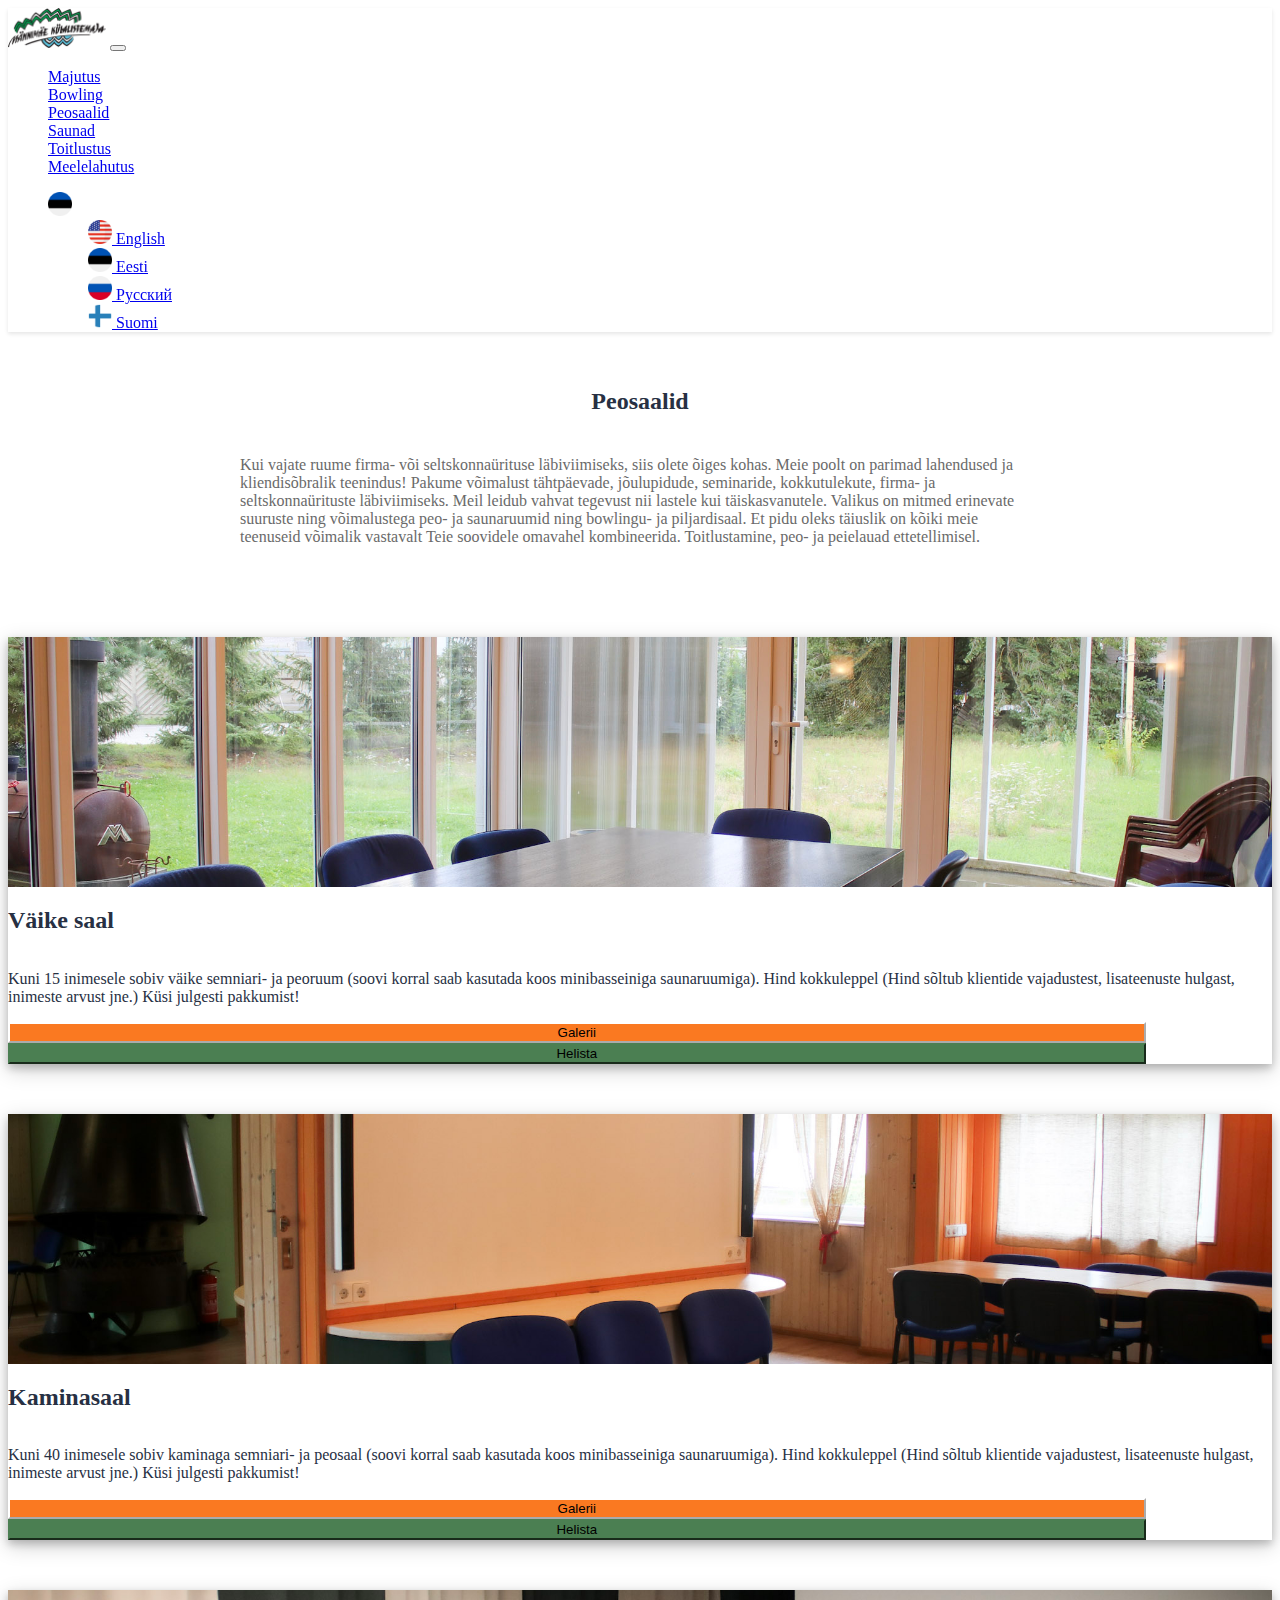
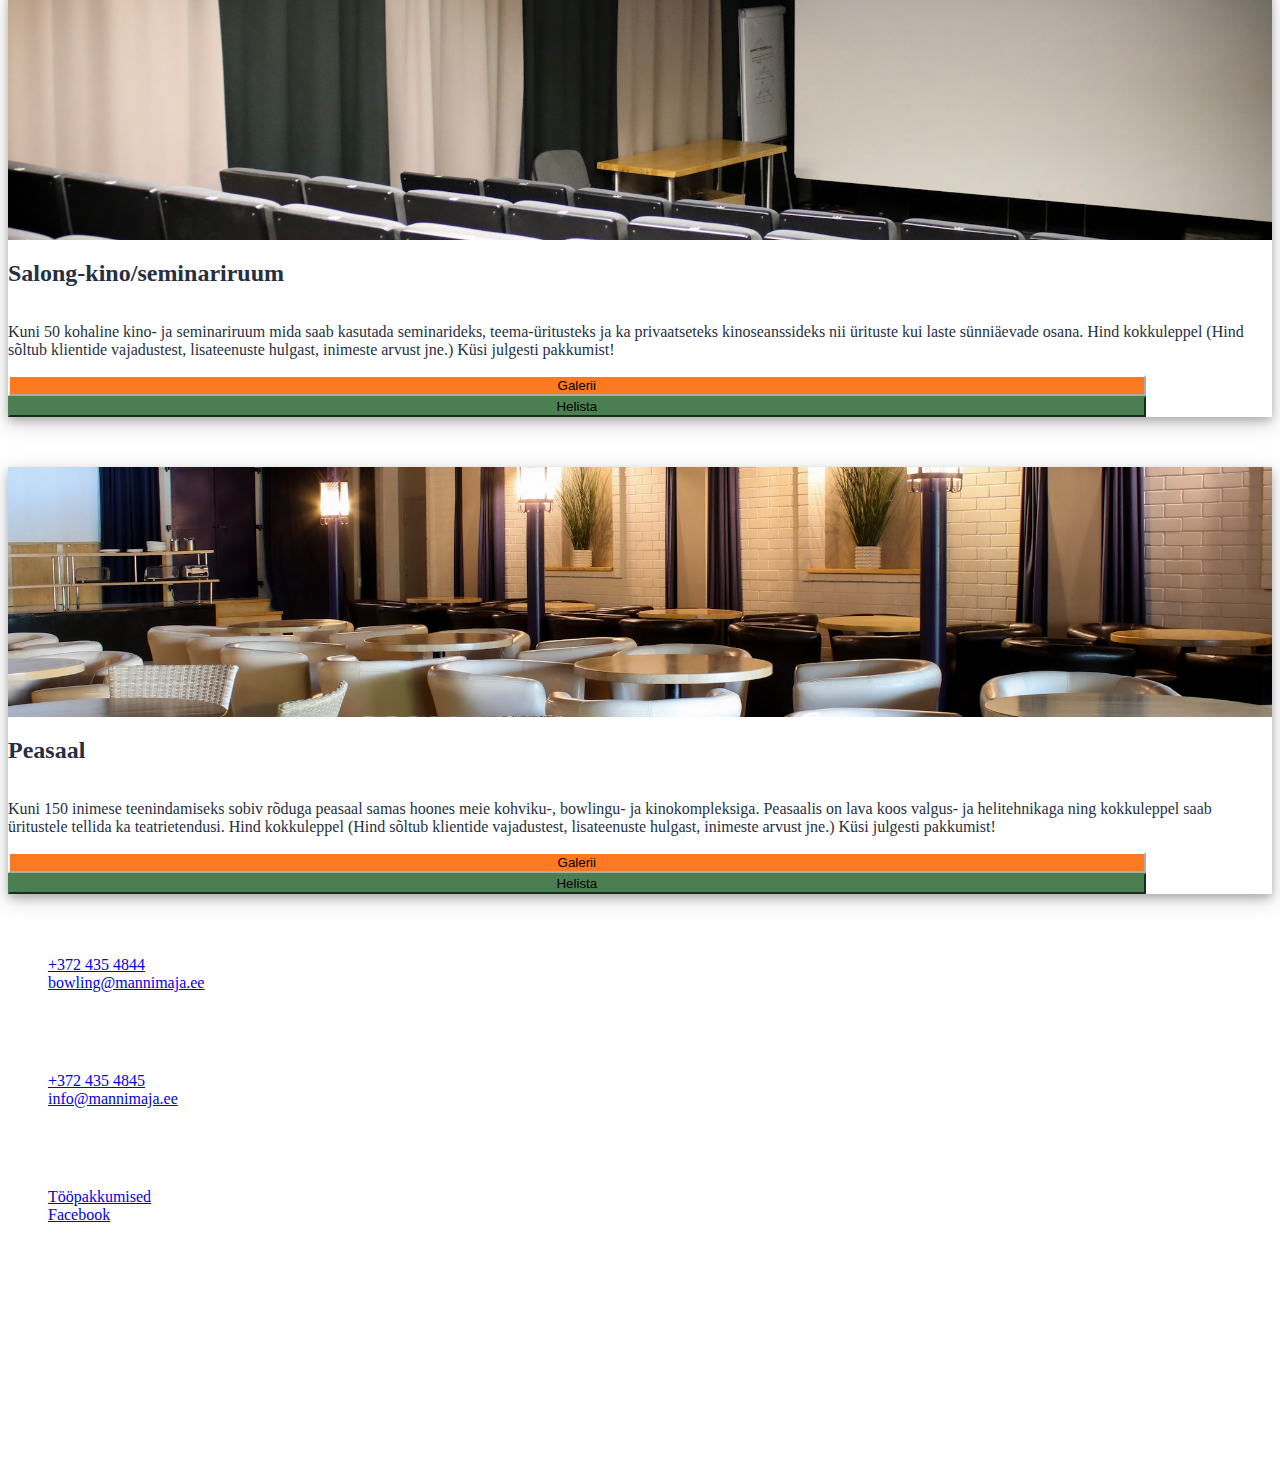
<file: banquet.html>
<!doctype html>
<html lang="en">

<head>
    <meta charset="utf-8">
    <meta name="viewport" content="width=device-width, initial-scale=1">
    <title>Männimäe Külalistemaja</title>
    <link rel="icon" type="image/png" href="./img/icons/mannimae-bowling.png">
    <link href="https://cdn.jsdelivr.net/npm/bootstrap@5.3.0-alpha1/dist/css/bootstrap.min.css" rel="stylesheet"
        integrity="sha384-GLhlTQ8iRABdZLl6O3oVMWSktQOp6b7In1Zl3/Jr59b6EGGoI1aFkw7cmDA6j6gD" crossorigin="anonymous">
    <link rel="stylesheet" type="text/css" href="style.css">
    <script src="https://cdn.jsdelivr.net/npm/bootstrap@5.3.0-alpha1/dist/js/bootstrap.bundle.min.js"
        integrity="sha384-w76AqPfDkMBDXo30jS1Sgez6pr3x5MlQ1ZAGC+nuZB+EYdgRZgiwxhTBTkF7CXvN" crossorigin="anonymous">
        </script>
    <script src="translations.js"></script>
    <script src="gallery.js"></script>
</head>

<body class="container-main">

    <nav class="navbar navbar-expand-lg navbar-light bg-light sticky-top">
        <div class="container-fluid">
            <a class="navbar-brand" href="./index.html"><img src="./img/mannimae-bowling.png" class="img-fluid"
                    alt="logo" style="max-height: 40px;"></a>
            <button class="navbar-toggler" type="button" data-bs-toggle="collapse" data-bs-target="#navbarNav"
                aria-controls="navbarNav" aria-expanded="false" aria-label="Toggle navigation">
                <span class="navbar-toggler-icon"></span>
            </button>
            <div class="collapse navbar-collapse" id="navbarNav">
                <ul class="navbar-nav me-auto mb-2 mb-lg-0">
                    <li class="nav-item">
                        <a class="nav-link" href="./rooms.html" data-translate-key="accommodation_title">Majutus</a>
                    </li>
                    <li class="nav-item">
                        <a class="nav-link" data-translate-key="bowling_title" href="./bowling.html">Bowling</a>
                    </li>
                    <li class="nav-item">
                        <a class="nav-link" href="./banquet.html" data-translate-key="banquet_halls_title">Peosaalid</a>
                    </li>
                    <li class="nav-item">
                        <a class="nav-link" href="./saunas.html" data-translate-key="saunas_title">Saunad</a>
                    </li>
                    <li class="nav-item">
                        <a class="nav-link" href="./catering.html" data-translate-key="catering_title">Toitlustus</a>
                    </li>
                    <li class="nav-item">
                        <a class="nav-link" href="./entertainment.html"
                            data-translate-key="entertainment_title">Meelelahutus</a>
                    </li>
                </ul>
                <ul class="navbar-nav ms-auto mb-2 mb-lg-0">
                    <li class="nav-item dropdown">
                        <a class="nav-link dropdown-toggle" href="#" id="languageDropdown" role="button"
                            data-bs-toggle="dropdown" aria-expanded="false">
                            <img src="./img/icons/en-flag.png" alt="English" id="currentLanguage"
                                style="width: 24px; height: 24px;">
                        </a>
                        <ul class="dropdown-menu dropdown-menu-end" aria-labelledby="languageDropdown">
                            <li><a class="dropdown-item" href="#" onclick="changeLanguage('en-flag.png')"><img
                                        src="./img/icons/en-flag.png" alt="English" style="width: 24px; height: 24px;">
                                    English</a></li>
                            <li><a class="dropdown-item" href="#" onclick="changeLanguage('et-flag.png')"><img
                                        src="./img/icons/et-flag.png" alt="Eesti" style="width: 24px; height: 24px;">
                                    Eesti</a>
                            </li>
                            <li><a class="dropdown-item" href="#" onclick="changeLanguage('ru-flag.png')"><img
                                        src="./img/icons/ru-flag.png" alt="Русский" style="width: 24px; height: 24px;">
                                    Русский</a></li>
                            <li><a class="dropdown-item" href="#" onclick="changeLanguage('fi-flag.png')"><img
                                        src="./img/icons/fi-flag.png" alt="Suomi" style="width: 24px; height: 24px;">
                                    Suomi</a>
                            </li>
                        </ul>
                    </li>
                </ul>
            </div>
        </div>
    </nav>

    <div class="container-fluid text-centerbox py-5">
        <h2 class="text-center" style="color: #273043;" data-translate-key="banquet_halls_heading">Peosaalid</h2>
        <p class="text-left cover-text" style="color: rgb(106, 106, 106); padding: 5px;" data-translate-key="banquet_halls_text_large">Kui
            vajate ruume firma- või seltskonnaürituse läbiviimiseks, siis olete õiges kohas. Meie poolt on parimad
            lahendused ja kliendisõbralik teenindus! Pakume võimalust tähtpäevade, jõulupidude, seminaride,
            kokkutulekute, firma- ja seltskonnaürituste läbiviimiseks. Meil leidub vahvat tegevust nii lastele kui
            täiskasvanutele. Valikus on mitmed erinevate suuruste ning võimalustega peo- ja saunaruumid ning bowlingu-
            ja piljardisaal. Et pidu oleks täiuslik on kõiki meie teenuseid võimalik vastavalt Teie soovidele omavahel
            kombineerida. Toitlustamine, peo- ja peielauad ettetellimisel.</p>
    </div>

    <div class="container">
        <div class="row">
            <div class="col-12 col-lg-6 mb-4">
                <div class="card card-house mx-2">
                    <img src="./img/smallhall/small_hall_cover.jpg" class="card-img-top" onclick="openModal('smallHall');"
                        alt="cover-photo-people">
                    <div class="card-body d-flex flex-column">
                        <h2 data-translate-key="small_hall_title"><strong>Väike saal</strong></h2>
                        <div class="row justify-content-center mt-3">
                            <div class="col-12">
                                <p data-translate-key="small_hall_text">Kuni 15 inimesele sobiv väike semniari- ja peoruum (soovi korral saab kasutada
                                koos minibasseiniga saunaruumiga)
                                Hind kokkuleppel (Hind sõltub klientide vajadustest, lisateenuste hulgast, inimeste
                                arvust jne.) Küsi julgesti pakkumist!</p>
                            </div>
                        </div>
                        <div  class="mt-auto">
                            <div class="row justify-content-center">
                                <div class="col-12 col-md-6 mb-3 text-center">
                                    <button onclick="openModal('smallHall');"
                                        class="btn btn-secondary col-12 col-md-10" data-translate-key="gallery_button">Galerii</button>
                                </div>
                                <div class="col-12 col-md-6 mb-3 text-center">
                                    <button onclick="location.href='tel:435 4845'"
                                        class="btn btn-primary col-12 col-md-10" data-translate-key="call_button">Helista</button>
                                </div>
                            </div>
                        </div>
                    </div>
                </div>
            </div>

            <div class="col-12 col-lg-6 mb-4">
                <div class="card card-house mx-2">
                    <img src="./img/fireplacehall/fireplace_hall_cover.jpg" class="card-img-top" onclick="openModal('fireplaceHall');"
                        alt="cover-photo-people">
                    <div class="card-body d-flex flex-column">
                        <h2 data-translate-key="fireplace_hall_title"><strong>Kaminasaal</strong></h2>
                        <div class="row justify-content-center mt-3">
                            <div class="col-12">
                                <p data-translate-key="fireplace_hall_text">Kuni 40 inimesele sobiv kaminaga semniari- ja peosaal (soovi korral saab kasutada
                                    koos minibasseiniga saunaruumiga)
                                    Hind kokkuleppel (Hind sõltub klientide vajadustest, lisateenuste hulgast, inimeste
                                    arvust jne.) Küsi julgesti pakkumist!.</p>
                            </div>
                        </div>
                        <div class="mt-auto">
                            <div class="row justify-content-center">
                                <div class="col-12 col-md-6 mb-3 text-center">
                                    <button onclick="openModal('fireplaceHall');"
                                        class="btn btn-secondary col-12 col-md-10" data-translate-key="gallery_button">Galerii</button>
                                </div>
                                <div class="col-12 col-md-6 mb-3 text-center">
                                    <button onclick="location.href='tel:435 4845'"
                                        class="btn btn-primary col-12 col-md-10" data-translate-key="call_button">Helista</button>
                                </div>
                            </div>
                        </div>
                    </div>
                </div>
            </div>

            <div class="col-12 col-lg-6 mb-4">
                <div class="card card-house mx-2">
                    <img src="./img/cinemahall/cinema_hall_cover.jpg" class="card-img-top" onclick="openModal('cinemaHall');"
                        alt="cover-photo-people">
                    <div class="card-body d-flex flex-column">
                        <h2 data-translate-key="cinema_hall_title"><strong>Salong-kino/seminariruum</strong></h2>
                        <div class="row justify-content-center mt-3">
                            <div class="col-12">
                                <p data-translate-key="cinema_hall_text">Kuni 50 kohaline kino- ja seminariruum mida saab kasutada seminarideks,
                                    teema-üritusteks ja ka privaatseteks kinoseanssideks nii ürituste kui laste
                                    sünniäevade osana.
                                    Hind kokkuleppel (Hind sõltub klientide vajadustest, lisateenuste hulgast, inimeste
                                    arvust jne.) Küsi julgesti pakkumist!</p>
                            </div>
                        </div>
                        <div class="mt-auto">
                            <div class="row justify-content-center">
                                <div class="col-12 col-md-6 mb-3 text-center">
                                    <button onclick="openModal('cinemaHall');"
                                        class="btn btn-secondary col-12 col-md-10" data-translate-key="gallery_button">Galerii</button>
                                </div>
                                <div class="col-12 col-md-6 mb-3 text-center">
                                    <button onclick="location.href='tel:435 4845'"
                                        class="btn btn-primary col-12 col-md-10" data-translate-key="call_button">Helista</button>
                                </div>
                            </div>
                        </div>
                    </div>
                </div>
            </div>

            <div class="col-12 col-lg-6 mb-4">
                <div class="card card-house mx-2">
                    <img src="./img/mainhall/main_hall_cover.jpg" class="card-img-top" onclick="openModal('mainHall');"
                        alt="cover-photo-people">
                    <div class="card-body d-flex flex-column">
                        <h2 data-translate-key="main_hall_title"><strong>Peasaal</strong></h2>
                        <div class="row justify-content-center mt-3">
                            <div class="col-12">
                                <p data-translate-key="main_hall_text">Kuni 150 inimese teenindamiseks sobiv rõduga peasaal samas hoones meie kohviku-,
                                    bowlingu- ja kinokompleksiga. Peasaalis on lava koos valgus- ja helitehnikaga ning
                                    kokkuleppel saab üritustele tellida ka teatrietendusi.
                                    Hind kokkuleppel (Hind sõltub klientide vajadustest, lisateenuste hulgast, inimeste
                                    arvust jne.) Küsi julgesti pakkumist!</p>
                            </div>
                        </div>
                        <div class="mt-auto">
                            <div class="row justify-content-center">
                                <div class="col-12 col-md-6 mb-3 text-center">
                                    <button onclick="openModal('mainHall');"
                                        class="btn btn-secondary col-12 col-md-10" data-translate-key="gallery_button">Galerii</button>
                                </div>
                                <div class="col-12 col-md-6 mb-3 text-center">
                                    <button onclick="location.href='tel:435 4845'"
                                        class="btn btn-primary col-12 col-md-10" data-translate-key="call_button">Helista</button>
                                </div>
                            </div>
                        </div>
                    </div>
                </div>
            </div>
        </div>
    </div>

    <div id="smallHall" class="modal">
        <span class="close cursor" onclick="closeModal('smallHall')">&times;</span>
        <div class="modal-content">
            <div id="smallHallSlides"></div>
            <a class="prev" onclick="plusSlides(-1, 'smallHall')">&#10094;</a>
            <a class="next" onclick="plusSlides(1, 'smallHall')">&#10095;</a>
        </div>
    </div>

    <div id="fireplaceHall" class="modal">
        <span class="close cursor" onclick="closeModal('fireplaceHall')">&times;</span>
        <div class="modal-content">
            <div id="fireplaceHallSlides"></div>
            <a class="prev" onclick="plusSlides(-1, 'fireplaceHall')">&#10094;</a>
            <a class="next" onclick="plusSlides(1, 'fireplaceHall')">&#10095;</a>
        </div>
    </div>

    <div id="cinemaHall" class="modal">
        <span class="close cursor" onclick="closeModal('cinemaHall')">&times;</span>
        <div class="modal-content">
            <div id="cinemaHallSlides"></div>
            <a class="prev" onclick="plusSlides(-1, 'cinemaHall')">&#10094;</a>
            <a class="next" onclick="plusSlides(1, 'cinemaHall')">&#10095;</a>
        </div>
    </div>

    <div id="mainHall" class="modal">
        <span class="close cursor" onclick="closeModal('mainHall')">&times;</span>
        <div class="modal-content">
            <div id="mainHallSlides"></div>
            <a class="prev" onclick="plusSlides(-1, 'mainHall')">&#10094;</a>
            <a class="next" onclick="plusSlides(1, 'mainHall')">&#10095;</a>
        </div>
    </div>

    <footer class="bg-light text-dark mt-5">
        <div class="container-fluid">
            <div class="row py-4">
                <div class="col-md-3">
                    <h6 data-translate-key="bowling_title">Bowling</h6>
                    <ul class="list-unstyled">
                      <li><a href="tel:+3724354844" class="text-decoration-none text-dark">+372 435 4844</a></li>
                      <li><a href="mailto:bowling@mannimaja.ee" class="text-decoration-none text-dark">bowling@mannimaja.ee</a></li>
                      <li>Riia mnt 52d, Viljandi</li>
                    </ul>
                </div>
                <div class="col-md-3">
                  <h6 data-translate-key="accommodation_title">Majutus</h6>
                  <ul class="list-unstyled">
                    <li><a href="tel:+3724354845" class="text-decoration-none text-dark">+372 435 4845</a></li>
                    <li><a href="mailto:info@mannimaja.ee" class="text-decoration-none text-dark">info@mannimaja.ee</a></li>
                    <li>Riia mnt 52d, Viljandi</li>
                  </ul>
                </div>
                <div class="col-md-3">
                  <h6 data-translate-key="links_title">Lingid</h6>
                  <ul class="list-unstyled">
                      <!-- <li><a href="./about.html" class="text-decoration-none text-dark" data-translate-key="about">Meist</a></li> -->
                      <li><a href="https://drive.google.com/file/d/1I5LfHwQ19gUhsuTdhAewjxfr4ThST8Ab/view?usp=sharing" class="text-decoration-none text-dark" target="_blank" data-translate-key="careers">Tööpakkumised</a></li>
                      <!-- <li><a href="./contact.html" class="text-decoration-none text-dark" data-translate-key="contact">Kontakt</a></li> -->
                      <li><a href="https://www.facebook.com/pages/M%C3%A4nnim%C3%A4e-K%C3%BClalistemaja/410364585719953" class="text-decoration-none text-dark" target="_blank" data-translate-key="facebook">Facebook</a></li>
                  </ul>
              </div>
                <div class="col-md-3">
                    <iframe src="https://www.google.com/maps/embed?pb=!1m18!1m12!1m3!1d2093.8151545413457!2d25.57447217732844!3d58.345919789346084!2m3!1f0!2f0!3f0!3m2!1i1024!2i768!4f13.1!3m3!1m2!1s0x46ec98efc118b095%3A0xf2e8bd0700874cd7!2zTcOkbm5pbcOkZSBrw7xsYWxpc3RlbWFqYQ!5e0!3m2!1set!2see!4v1719907494035!5m2!1set!2see" width="100%" height="170" style="border:0;" allowfullscreen="" loading="lazy" referrerpolicy="no-referrer-when-downgrade"></iframe>
                </div>
            </div>
            <div class="row">
                <div class="col-12 text-center">
                    <p class="mb-0">© 2024 Männimäe Külalistemaja. All Rights Reserved.</p>
                </div>
            </div>
        </div>
      </footer>
</body>

</html>
<!-- Fotode autor Anita-Eliis Mutle -->
</file>
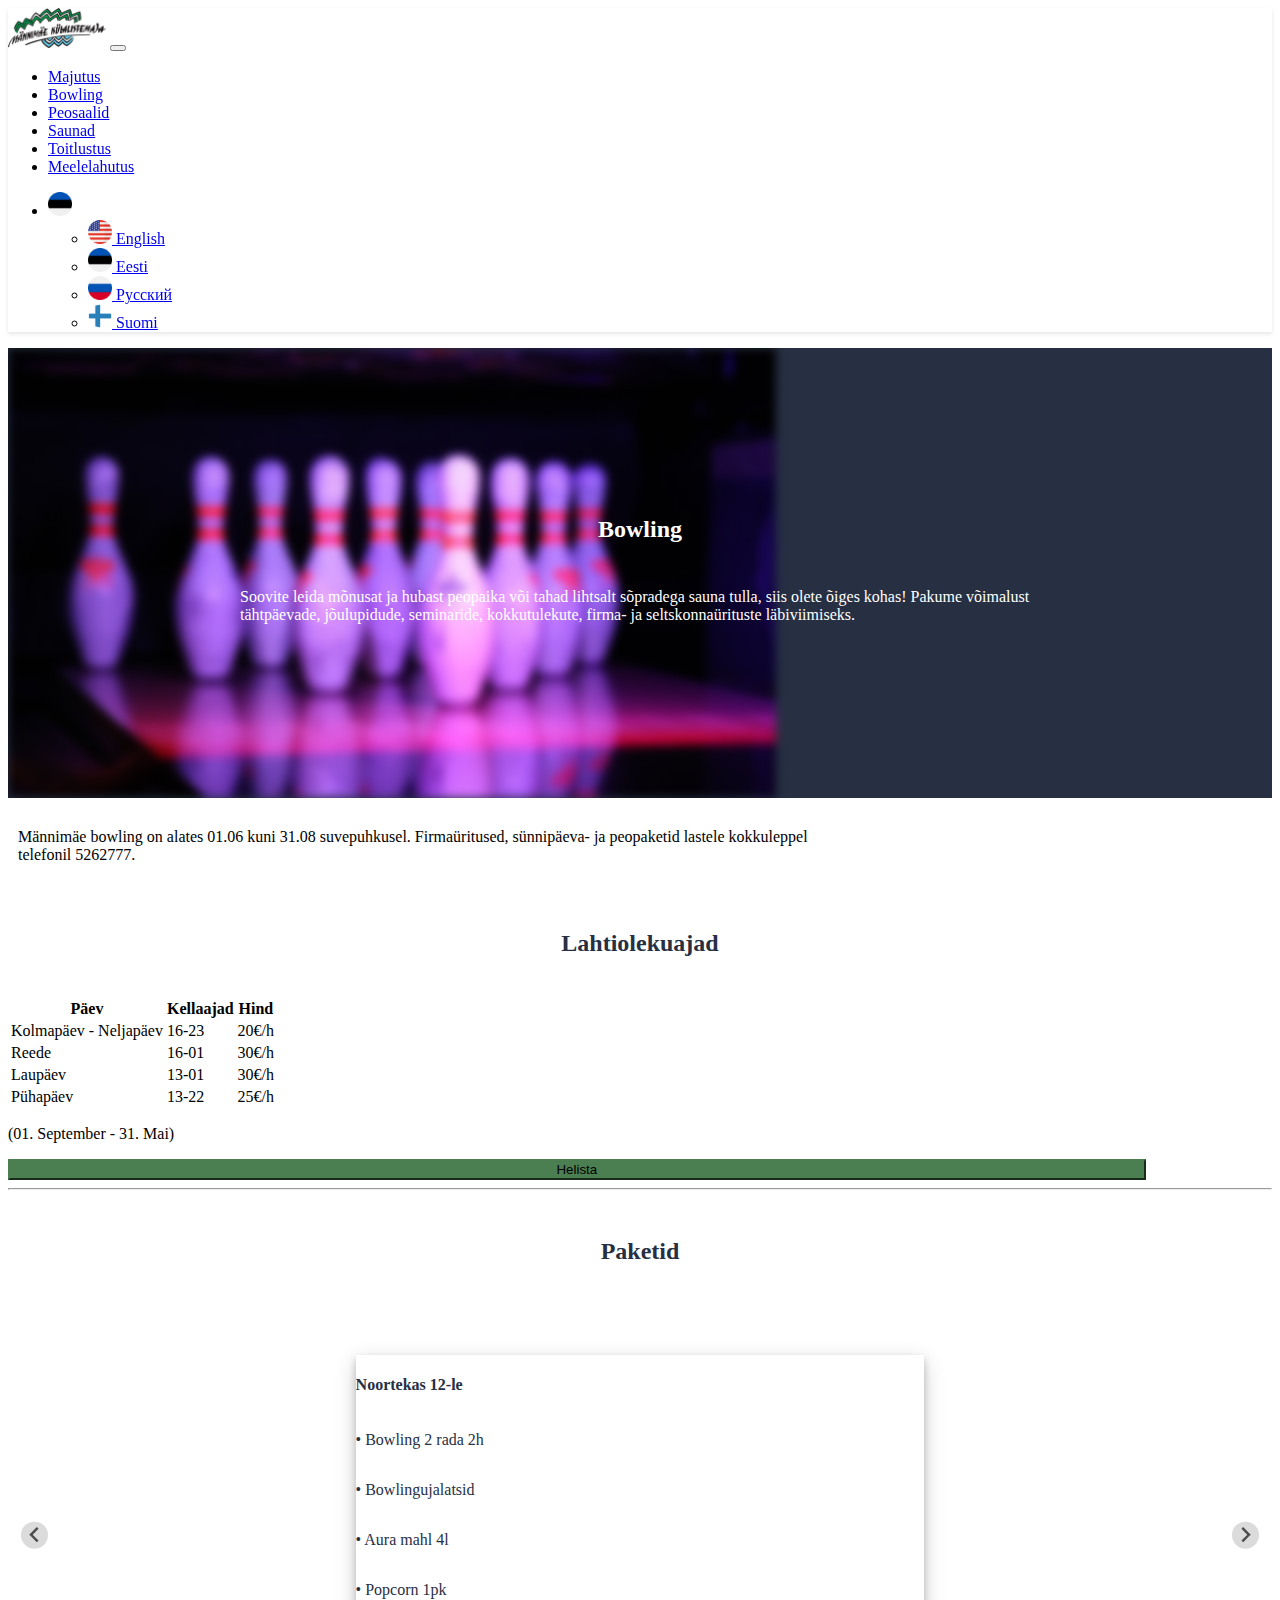
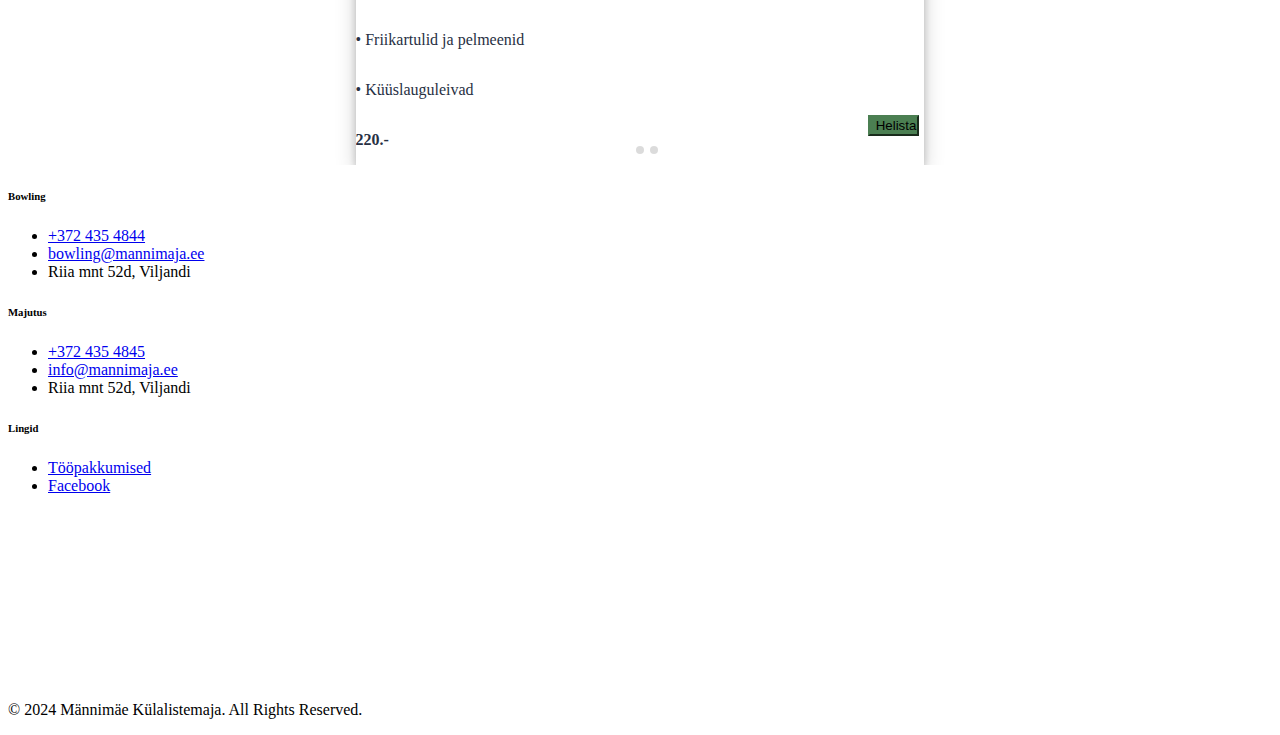
<file: bowling.html>
<!doctype html>
<html lang="en">

<head>
  <meta charset="utf-8">
  <meta name="viewport" content="width=device-width, initial-scale=1">
  <title data-translate-key="page_title">Männimäe Külalistemaja</title>
  <link rel="icon" type="image/png" href="./img/icons/mannimae-bowling.png">
  <script src="https://cdn.jsdelivr.net/npm/@splidejs/splide@4.1.4/dist/js/splide.min.js"></script>
  <link href="https://cdn.jsdelivr.net/npm/@splidejs/splide@4.1.4/dist/css/splide.min.css" rel="stylesheet">
  <link href="https://cdn.jsdelivr.net/npm/bootstrap@5.3.0-alpha1/dist/css/bootstrap.min.css" rel="stylesheet"
    integrity="sha384-GLhlTQ8iRABdZLl6O3oVMWSktQOp6b7In1Zl3/Jr59b6EGGoI1aFkw7cmDA6j6gD" crossorigin="anonymous">
  <link rel="stylesheet" type="text/css" href="style.css">
  <script src="https://cdn.jsdelivr.net/npm/bootstrap@5.3.0-alpha1/dist/js/bootstrap.bundle.min.js"
    integrity="sha384-w76AqPfDkMBDXo30jS1Sgez6pr3x5MlQ1ZAGC+nuZB+EYdgRZgiwxhTBTkF7CXvN"
    crossorigin="anonymous"></script>
  <script src="translations.js"></script>
</head>

<body>

  <nav class="navbar navbar-expand-lg navbar-light bg-light sticky-top">
    <div class="container-fluid">
      <a class="navbar-brand" href="./index.html"><img src="./img/mannimae-bowling.png" class="img-fluid" alt="logo"
          style="max-height: 40px;"></a>
      <button class="navbar-toggler" type="button" data-bs-toggle="collapse" data-bs-target="#navbarNav"
        aria-controls="navbarNav" aria-expanded="false" aria-label="Toggle navigation">
        <span class="navbar-toggler-icon"></span>
      </button>
      <div class="collapse navbar-collapse" id="navbarNav">
        <ul class="navbar-nav me-auto mb-2 mb-lg-0">
          <li class="nav-item">
            <a class="nav-link" href="./rooms.html" data-translate-key="accommodation_title">Majutus</a>
          </li>
          <li class="nav-item">
            <a class="nav-link" data-translate-key="bowling_title" href="./bowling.html">Bowling</a>
          </li>
          <li class="nav-item">
            <a class="nav-link" href="./banquet.html" data-translate-key="banquet_halls_title">Peosaalid</a>
          </li>
          <li class="nav-item">
            <a class="nav-link" href="./saunas.html" data-translate-key="saunas_title">Saunad</a>
          </li>
          <li class="nav-item">
            <a class="nav-link" href="./catering.html" data-translate-key="catering_title">Toitlustus</a>
          </li>
          <li class="nav-item">
            <a class="nav-link" href="./entertainment.html" data-translate-key="entertainment_title">Meelelahutus</a>
          </li>
        </ul>
        <ul class="navbar-nav ms-auto mb-2 mb-lg-0">
          <li class="nav-item dropdown">
              <a class="nav-link dropdown-toggle" href="#" id="languageDropdown" role="button"
                  data-bs-toggle="dropdown" aria-expanded="false">
                  <img src="./img/icons/en-flag.png" alt="English" id="currentLanguage"
                      style="width: 24px; height: 24px;">
              </a>
              <ul class="dropdown-menu dropdown-menu-end" aria-labelledby="languageDropdown">
                  <li><a class="dropdown-item" href="#" onclick="changeLanguage('en-flag.png')"><img
                              src="./img/icons/en-flag.png" alt="English" style="width: 24px; height: 24px;">
                          English</a></li>
                  <li><a class="dropdown-item" href="#" onclick="changeLanguage('et-flag.png')"><img
                              src="./img/icons/et-flag.png" alt="Eesti" style="width: 24px; height: 24px;">
                          Eesti</a>
                  </li>
                  <li><a class="dropdown-item" href="#" onclick="changeLanguage('ru-flag.png')"><img
                              src="./img/icons/ru-flag.png" alt="Русский" style="width: 24px; height: 24px;">
                          Русский</a></li>
                  <li><a class="dropdown-item" href="#" onclick="changeLanguage('fi-flag.png')"><img
                              src="./img/icons/fi-flag.png" alt="Suomi" style="width: 24px; height: 24px;">
                          Suomi</a>
                  </li>
              </ul>
          </li>
      </ul>
      </div>
    </div>
  </nav>

  <div class="cover-image-container">
    <div class="cover-image-overlay py-5">
      <h2 class="text-center" style="color: #ffffff;" data-translate-key="bowling_title">Bowling</h2>
      <p class="cover-text" data-translate-key="bowling_text">Männimäe bowling on hiljuti uuendatud kaasaegne 6-rajaline
        bowlingusaal
        meie peamaja esimesel korrusel. Tänapäevane tehnika ja efektiderohked rajad pakuvad mõnusat meelelahutust nii
        väikestele kui suurtele. Rajaäärsed tõstemehhanismid mis ei lase pallil renni veereda garanteerivad ka pisemate
        pereliikmete mängurõõmu. Parkimine Männimäe Bowlingu parklas on külalistele tasuta.</p>
      
    </div>
    <img src="./img/bowling_cover.JPG" class="img-fluid w-100 cover-image"
      alt="Cover-img-bridge-with-houses">
  </div>

  <div class="container text-box col-12 col-lg-6">
    <div class="row">
      <div class="container my-5 text-box">
        <p class="text-danger cover-text" data-translate-key="bowling_notice">Männimäe bowling on alates 01.06 kuni 31.08 suvepuhkusel. Firmaüritused, sünnipäeva- ja peopaketid lastele kokkuleppel telefonil 5262777.</p>
        <div class="container-fluid text-centerbox mb-5">
          <h2 style="color: #273043;" data-translate-key="opening_hours_title">Lahtiolekuajad</h2>
        </div>
        <table class="table table-responsive">
          <thead>
            <tr>
              <th data-translate-key="day">Päev</th>
              <th data-translate-key="hours">Kellaajad</th>
              <th data-translate-key="price">Hind</th>
            </tr>
          </thead>
          <tbody>
            <tr>
              <td data-translate-key="wed_thu_day">Kolmapäev - Neljapäev</td>
              <td>16-23</td>
              <td>20€/<span data-translate-key="h">h</span></td>
            </tr>
            <tr>
              <td data-translate-key="fri_day">Reede</td>
              <td>16-01</td>
              <td>30€/<span data-translate-key="h">h</span></td>
            </tr>
            <tr>
              <td data-translate-key="sat_day">Laupäev</td>
              <td>13-01</td>
              <td>30€/<span data-translate-key="h">h</span></td>
            </tr>
            <tr>
              <td data-translate-key="sun_day">Pühapäev</td>
              <td>13-22</td>
              <td>25€/<span data-translate-key="h">h</span></td>
            </tr>
          </tbody>
        </table>
        <p class="mb-5" data-translate-key="opening_period"><small>(01. September - 31. Mai)</small></p>

        <div class="row mt-4">
          <div class="col-12 col-sm-6">
            <button class="btn btn-primary w-100" onclick="location.href='tel:526 2777'" data-translate-key="call_button">Helista</button>
          </div>
        </div>
      </div>

    </div>
  </div>
  <hr>

  <div class="container-fluid text-centerbox col-12 col-lg-6">
    <h2 style="color: #273043;" data-translate-key="packages_title">Paketid</h2>
  </div>
  <div class="splide" id="splide">

    <div class="splide__track">

      <ul class="splide__list">
        <li class="splide__slide">

          <div class="card bowling-card my-5">
            <!--<img src="./img/depositphotos_66237819-stock-photo-young-people-holding-bowling-balls.jpg"
              class="card-img-top" alt="cover-photo-people">-->
            <div class="card-body">
              <h4 class="card-text mb-5 col-12 text-center" data-translate-key="youth_package_title"><strong>Noortekas 12-le</strong></h4>

              <div class="row">
                <div class="col-12 text-left">
                  <p data-translate-key="youth_package_bowling">• Bowling 2 rada 2h</p>
                </div>
              </div>

              <div class="row">
                <div class="col-12 text-left">
                  <p data-translate-key="youth_package_shoes">• Bowlingujalatsid</p>
                </div>
              </div>

              <div class="row">
                <div class="col-12 text-left">
                  <p data-translate-key="youth_package_juice">• Aura mahl 4l</p>
                </div>
              </div>

              <div class="row">
                <div class="col-12 text-left">
                  <p data-translate-key="youth_package_popcorn">• Popcorn 1pk</p>
                </div>
              </div>

              <div class="row">
                <div class="col-12 text-left">
                  <p data-translate-key="youth_package_fries">• Friikartulid ja pelmeenid</p>
                </div>
              </div>

              <div class="row">
                <div class="col-12 text-left">
                  <p data-translate-key="youth_package_bread">• Küüslauguleivad</p>
                </div>
              </div>

              <div class="row justify-content-center mt-5">
                <div class="col-6 text-left">
                  <p class="fs-3"><strong>220.-</strong></p>
                </div>
                <div class="col-6 text-center">
                  <button class="btn btn-primary btn-md" onclick="location.href='tel:526 2777'" data-translate-key="call_button">Helista</button>
                </div>
              </div>

            </div>
          </div>
        </li>
        <li class="splide__slide">
          <div class="card bowling-card my-5">
            <!--<img src="./img/attachment-Untitled-design-48.jpg" class="card-img-top" alt="cover-photo-kids">-->
            <div class="card-body">
              <h4 class="card-text mb-5 col-12 text-center" data-translate-key="winku_kids_title"><strong>Winku lastekas 12-le</strong></h4>

              <div class="row">
                <div class="col-12 text-left">
                  <p data-translate-key="winku_kids_bowling">• Bowling 2 rada 2h</p>
                </div>
              </div>

              <div class="row">
                <div class="col-12 text-left">
                  <p data-translate-key="winku_kids_shoes">• Bowlingujalatsid</p>
                </div>
              </div>

              <div class="row">
                <div class="col-12 text-left">
                  <p data-translate-key="winku_kids_juice">• Aura mahl 4l</p>
                </div>
              </div>

              <div class="row">
                <div class="col-12 text-left">
                  <p data-translate-key="winku_kids_chips">• Laysi kartulikrõpsud 2tki</p>
                </div>
              </div>

              <div class="row">
                <div class="col-12 text-left">
                  <p data-translate-key="winku_kids_fries">• Friikartulid viineritega</p>
                </div>
              </div>

              <div class="row">
                <div class="col-10 text-left">
                  <p data-translate-key="winku_kids_gift">• Kingitus sünnipäevalapsele</p>
                </div>
              </div>

              <div class="row justify-content-center mt-5">
                <div class="col-6 text-left">
                  <p class="fs-3"><strong>220.-</strong></p>
                </div>
                <div class="col-6 text-center">
                  <button class="btn btn-primary btn-md" onclick="location.href='tel:526 2777'" data-translate-key="call_button">Helista</button>
                </div>
              </div>
            </div>
          </div>
        </li>
        <li class="splide__slide">
          <div class="card bowling-card my-5">
            <!--<img src="./img/attachment-Untitled-design-48.jpg" class="card-img-top" alt="cover-photo-kids">-->
            <div class="card-body">
              <h4 class="card-text mb-5 col-12 text-center" data-translate-key="party_package_title"><strong>Peopaket</strong></h4>

              <div class="row">
                <div class="col-12 text-left">
                  <p data-translate-key="party_package_bowling">• Bowling 2 rada 2h</p>
                </div>
              </div>

              <div class="row">
                <div class="col-12 text-left">
                  <p data-translate-key="party_package_shoes">• Bowlingujalatsid</p>
                </div>
              </div>

              <div class="row">
                <div class="col-12 text-left">
                  <p data-translate-key="party_package_wine">• Vahuvein 2tki</p>
                </div>
              </div>

              <div class="row">
                <div class="col-12 text-left">
                  <p data-translate-key="party_package_fruit">• Puuviljavaagen</p>
                </div>
              </div>

              <div class="row">
                <div class="col-12 text-left">
                  <p data-translate-key="party_package_cheese">• Juustuvaagen</p>
                </div>
              </div>

              <div class="row">
                <div class="col-10 text-left">
                  <p data-translate-key="party_package_meat">• Lihavaagen</p>
                </div>
              </div>

              <div class="row justify-content-center mt-5">
                <div class="col-6 text-left">
                  <p class="fs-3"><strong>220.-</strong></p>
                </div>
                <div class="col-6 text-center">
                  <button class="btn btn-primary btn-md" onclick="location.href='tel:526 2777'" data-translate-key="call_button">Helista</button>
                </div>
              </div>
            </div>
          </div>
        </li>
      </ul>
    </div>
  </div>

  <footer class="bg-light text-dark mt-5">
    <div class="container-fluid">
        <div class="row py-4">
            <div class="col-md-3">
                <h6 data-translate-key="bowling_title">Bowling</h6>
                <ul class="list-unstyled">
                  <li><a href="tel:+3724354844" class="text-decoration-none text-dark">+372 435 4844</a></li>
                  <li><a href="mailto:bowling@mannimaja.ee" class="text-decoration-none text-dark">bowling@mannimaja.ee</a></li>
                  <li>Riia mnt 52d, Viljandi</li>
                </ul>
            </div>
            <div class="col-md-3">
              <h6 data-translate-key="accommodation_title">Majutus</h6>
              <ul class="list-unstyled">
                <li><a href="tel:+3724354845" class="text-decoration-none text-dark">+372 435 4845</a></li>
                <li><a href="mailto:info@mannimaja.ee" class="text-decoration-none text-dark">info@mannimaja.ee</a></li>
                <li>Riia mnt 52d, Viljandi</li>
              </ul>
            </div>
            <div class="col-md-3">
              <h6 data-translate-key="links_title">Lingid</h6>
              <ul class="list-unstyled">
                  <!-- <li><a href="./about.html" class="text-decoration-none text-dark" data-translate-key="about">Meist</a></li> -->
                  <li><a href="https://drive.google.com/file/d/1I5LfHwQ19gUhsuTdhAewjxfr4ThST8Ab/view?usp=sharing" class="text-decoration-none text-dark" target="_blank" data-translate-key="careers">Tööpakkumised</a></li>
                  <!-- <li><a href="./contact.html" class="text-decoration-none text-dark" data-translate-key="contact">Kontakt</a></li> -->
                  <li><a href="https://www.facebook.com/pages/M%C3%A4nnim%C3%A4e-K%C3%BClalistemaja/410364585719953" class="text-decoration-none text-dark" target="_blank" data-translate-key="facebook">Facebook</a></li>
              </ul>
          </div>
            <div class="col-md-3">
                <iframe src="https://www.google.com/maps/embed?pb=!1m18!1m12!1m3!1d2093.8151545413457!2d25.57447217732844!3d58.345919789346084!2m3!1f0!2f0!3f0!3m2!1i1024!2i768!4f13.1!3m3!1m2!1s0x46ec98efc118b095%3A0xf2e8bd0700874cd7!2zTcOkbm5pbcOkZSBrw7xsYWxpc3RlbWFqYQ!5e0!3m2!1set!2see!4v1719907494035!5m2!1set!2see" width="100%" height="170" style="border:0;" allowfullscreen="" loading="lazy" referrerpolicy="no-referrer-when-downgrade"></iframe>
            </div>
        </div>
        <div class="row">
            <div class="col-12 text-center">
                <p class="mb-0">© 2024 Männimäe Külalistemaja. All Rights Reserved.</p>
            </div>
        </div>
    </div>
  </footer>


  <script>
    new Splide('.splide', {
      type: 'loop',
      perPage: 2,
      cover: true,
      breakpoints: {
        1300: {
          perPage: 1,
          arrow: {
            next: null,
          },
        },
      },
    }).mount();
  </script>

</body>

</html>

<!-- Fotode autor Anita-Eliis Mutle -->
<!--All icons have been used from https://www.flaticon.com/free-icons/-->
</file>
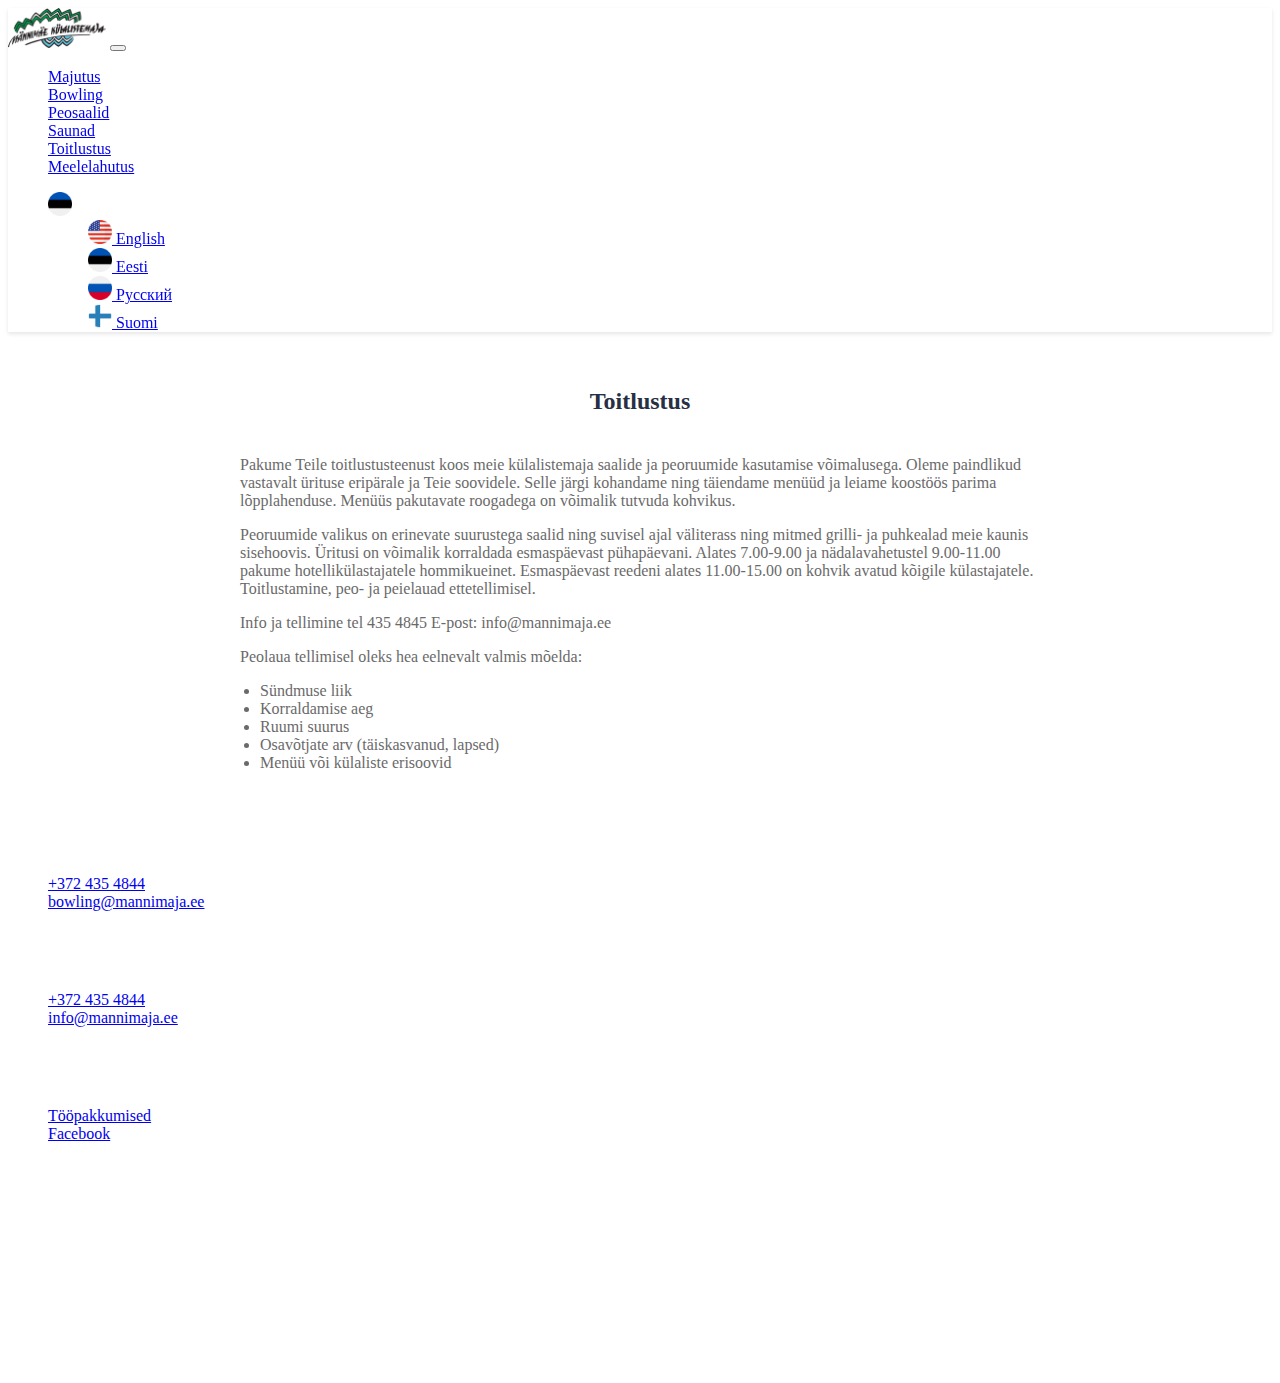
<file: catering.html>
<!doctype html>
<html lang="en">

<head>
    <meta charset="utf-8">
    <meta name="viewport" content="width=device-width, initial-scale=1">
    <title data-translate-key="page_title">Männimäe Külalistemaja</title>
    <link rel="icon" type="image/png" href="./img/icons/mannimae-bowling.png">
    <link href="https://cdn.jsdelivr.net/npm/bootstrap@5.3.0-alpha1/dist/css/bootstrap.min.css" rel="stylesheet"
        integrity="sha384-GLhlTQ8iRABdZLl6O3oVMWSktQOp6b7In1Zl3/Jr59b6EGGoI1aFkw7cmDA6j6gD" crossorigin="anonymous">
    <link rel="stylesheet" type="text/css" href="style.css">
    <script src="https://cdn.jsdelivr.net/npm/bootstrap@5.3.0-alpha1/dist/js/bootstrap.bundle.min.js"
        integrity="sha384-w76AqPfDkMBDXo30jS1Sgez6pr3x5MlQ1ZAGC+nuZB+EYdgRZgiwxhTBTkF7CXvN"
        crossorigin="anonymous"></script>
    <script src="translations.js"></script>
</head>

<body class="d-flex flex-column min-vh-100 container-main">

    <nav class="navbar navbar-expand-lg navbar-light bg-light sticky-top">
        <div class="container-fluid">
            <a class="navbar-brand" href="./index.html"><img src="./img/mannimae-bowling.png" class="img-fluid"
                    alt="logo" style="max-height: 40px;"></a>
            <button class="navbar-toggler" type="button" data-bs-toggle="collapse" data-bs-target="#navbarNav"
                aria-controls="navbarNav" aria-expanded="false" aria-label="Toggle navigation">
                <span class="navbar-toggler-icon"></span>
            </button>
            <div class="collapse navbar-collapse" id="navbarNav">
                <ul class="navbar-nav me-auto mb-2 mb-lg-0">
                    <li class="nav-item">
                        <a class="nav-link" href="./rooms.html" data-translate-key="accommodation_title">Majutus</a>
                    </li>
                    <li class="nav-item">
                        <a class="nav-link" data-translate-key="bowling_title" href="./bowling.html">Bowling</a>
                    </li>
                    <li class="nav-item">
                        <a class="nav-link" href="./banquet.html" data-translate-key="banquet_halls_title">Peosaalid</a>
                    </li>
                    <li class="nav-item">
                        <a class="nav-link" href="./saunas.html" data-translate-key="saunas_title">Saunad</a>
                    </li>
                    <li class="nav-item">
                        <a class="nav-link" href="./catering.html" data-translate-key="catering_title">Toitlustus</a>
                    </li>
                    <li class="nav-item">
                        <a class="nav-link" href="./entertainment.html" data-translate-key="entertainment_title">Meelelahutus</a>
                    </li>
                </ul>
                <ul class="navbar-nav ms-auto mb-2 mb-lg-0">
                    <li class="nav-item dropdown">
                        <a class="nav-link dropdown-toggle" href="#" id="languageDropdown" role="button"
                            data-bs-toggle="dropdown" aria-expanded="false">
                            <img src="./img/icons/en-flag.png" alt="English" id="currentLanguage"
                                style="width: 24px; height: 24px;">
                        </a>
                        <ul class="dropdown-menu dropdown-menu-end" aria-labelledby="languageDropdown">
                            <li><a class="dropdown-item" href="#" onclick="changeLanguage('en-flag.png')"><img
                                        src="./img/icons/en-flag.png" alt="English" style="width: 24px; height: 24px;">
                                    English</a></li>
                            <li><a class="dropdown-item" href="#" onclick="changeLanguage('et-flag.png')"><img
                                        src="./img/icons/et-flag.png" alt="Eesti" style="width: 24px; height: 24px;">
                                    Eesti</a>
                            </li>
                            <li><a class="dropdown-item" href="#" onclick="changeLanguage('ru-flag.png')"><img
                                        src="./img/icons/ru-flag.png" alt="Русский" style="width: 24px; height: 24px;">
                                    Русский</a></li>
                            <li><a class="dropdown-item" href="#" onclick="changeLanguage('fi-flag.png')"><img
                                        src="./img/icons/fi-flag.png" alt="Suomi" style="width: 24px; height: 24px;">
                                    Suomi</a>
                            </li>
                        </ul>
                    </li>
                </ul>
            </div>
        </div>
    </nav>
    
    <div class="container-fluid flex-grow-1 text-centerbox py-5">
        <h2 class="text-center" style="color: #273043;" data-translate-key="catering_heading">Toitlustus</h2>
        <div class="text-left cover-text" style="color: rgb(106, 106, 106); padding: 5px;">
            <p data-translate-key="catering_paragraph1">Pakume Teile toitlustusteenust koos meie külalistemaja saalide ja peoruumide kasutamise võimalusega. Oleme paindlikud vastavalt ürituse eripärale ja Teie soovidele. Selle järgi kohandame ning täiendame menüüd ja leiame koostöös parima lõpplahenduse. Menüüs pakutavate roogadega on võimalik tutvuda kohvikus.</p>
            <p data-translate-key="catering_paragraph2">Peoruumide valikus on erinevate suurustega saalid ning suvisel ajal väliterass ning mitmed grilli- ja puhkealad meie kaunis sisehoovis. Üritusi on võimalik korraldada esmaspäevast pühapäevani. Alates 7.00-9.00 ja nädalavahetustel 9.00-11.00 pakume hotellikülastajatele hommikueinet. Esmaspäevast reedeni alates 11.00-15.00 on kohvik avatud kõigile külastajatele. Toitlustamine, peo- ja peielauad ettetellimisel.</p>
            <p data-translate-key="catering_paragraph3">Info ja tellimine tel 435 4845 E-post: info@mannimaja.ee</p>
            <p data-translate-key="catering_paragraph4">Peolaua tellimisel oleks hea eelnevalt valmis mõelda:</p>
            <ul style="list-style-type: disc; padding-left: 20px;" data-translate-key="catering_list">
                <li data-translate-key="catering_list_item1">Sündmuse liik</li>
                <li data-translate-key="catering_list_item2">Korraldamise aeg</li>
                <li data-translate-key="catering_list_item3">Ruumi suurus</li>
                <li data-translate-key="catering_list_item4">Osavõtjate arv (täiskasvanud, lapsed)</li>
                <li data-translate-key="catering_list_item5">Menüü või külaliste erisoovid</li>
            </ul>
        </div>
    </div>

    <footer class="bg-light text-dark mt-5">
        <div class="container-fluid">
            <div class="row py-4">
                <div class="col-md-3">
                    <h6 data-translate-key="bowling_title">Bowling</h6>
                    <ul class="list-unstyled">
                        <li><a href="tel:+3724354844" class="text-decoration-none text-dark">+372 435 4844</a></li>
                        <li><a href="mailto:bowling@mannimaja.ee"
                                class="text-decoration-none text-dark">bowling@mannimaja.ee</a></li>
                        <li>Riia mnt 52d, Viljandi</li>
                    </ul>
                </div>
                <div class="col-md-3">
                    <h6 data-translate-key="accommodation_title">Majutus</h6>
                    <ul class="list-unstyled">
                        <li><a href="tel:+3724354845" class="text-decoration-none text-dark">+372 435 4844</a></li>
                        <li><a href="mailto:info@mannimaja.ee"
                                class="text-decoration-none text-dark">info@mannimaja.ee</a></li>
                        <li>Riia mnt 52d, Viljandi</li>
                    </ul>
                </div>
                <div class="col-md-3">
                    <h6 data-translate-key="links_title">Lingid</h6>
                    <ul class="list-unstyled">
                        <!-- <li><a href="./about.html" class="text-decoration-none text-dark" data-translate-key="about">Meist</a></li> -->
                        <li><a href="https://drive.google.com/file/d/1I5LfHwQ19gUhsuTdhAewjxfr4ThST8Ab/view?usp=sharing" class="text-decoration-none text-dark" target="_blank" data-translate-key="careers">Tööpakkumised</a></li>
                        <!-- <li><a href="./contact.html" class="text-decoration-none text-dark" data-translate-key="contact">Kontakt</a></li> -->
                        <li><a href="https://www.facebook.com/pages/M%C3%A4nnim%C3%A4e-K%C3%BClalistemaja/410364585719953" class="text-decoration-none text-dark" target="_blank" data-translate-key="facebook">Facebook</a></li>
                    </ul>
                </div>
                <div class="col-md-3">
                    <iframe
                        src="https://www.google.com/maps/embed?pb=!1m18!1m12!1m3!1d2093.8151545413457!2d25.57447217732844!3d58.345919789346084!2m3!1f0!2f0!3f0!3m2!1i1024!2i768!4f13.1!3m3!1m2!1s0x46ec98efc118b095%3A0xf2e8bd0700874cd7!2zTcOkbm5pbcOkZSBrw7xsYWxpc3RlbWFqYQ!5e0!3m2!1set!2see!4v1719907494035!5m2!1set!2see"
                        width="100%" height="170" style="border:0;" allowfullscreen="" loading="lazy"
                        referrerpolicy="no-referrer-when-downgrade"></iframe>
                </div>
            </div>
            <div class="row">
                <div class="col-12 text-center">
                    <p class="mb-0" data-translate-key="footer_copy">© 2024 Männimäe Külalistemaja. All Rights Reserved.</p>
                </div>
            </div>
        </div>
    </footer>

</body>
</html>
</file>
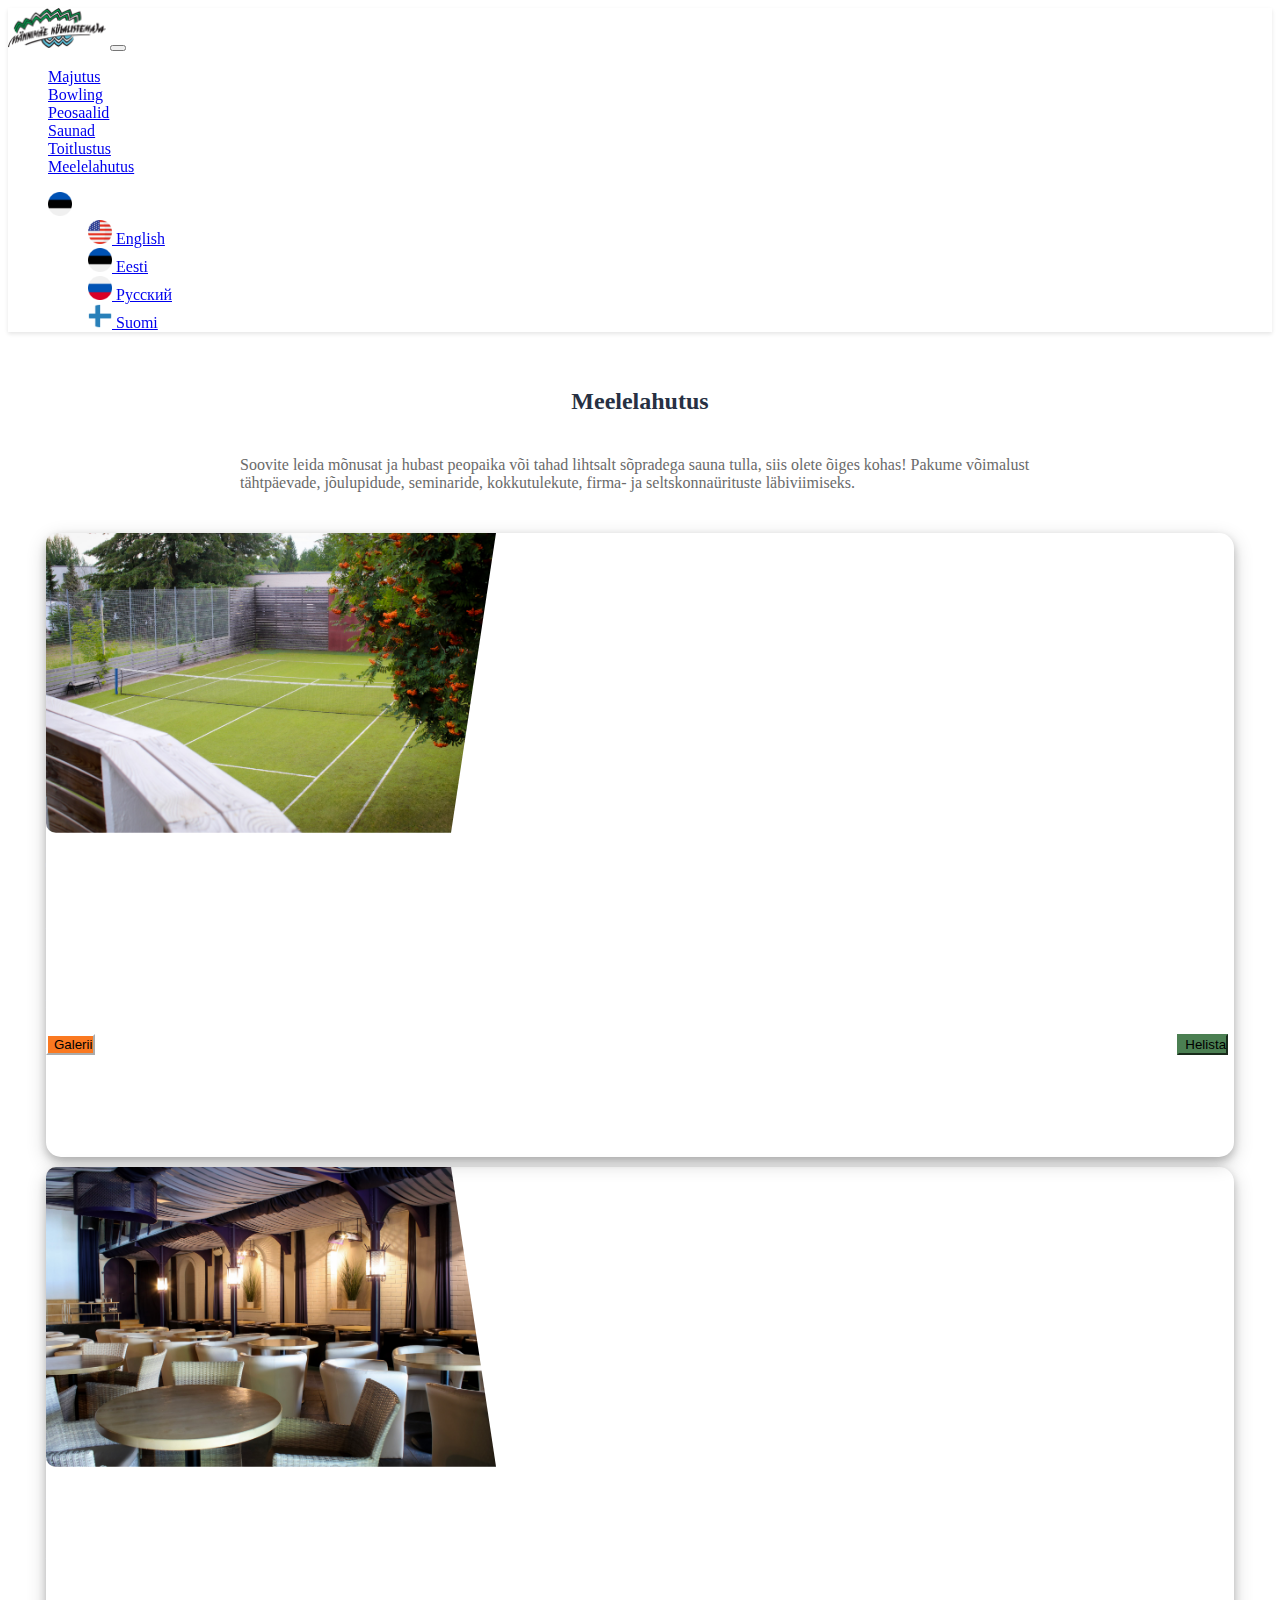
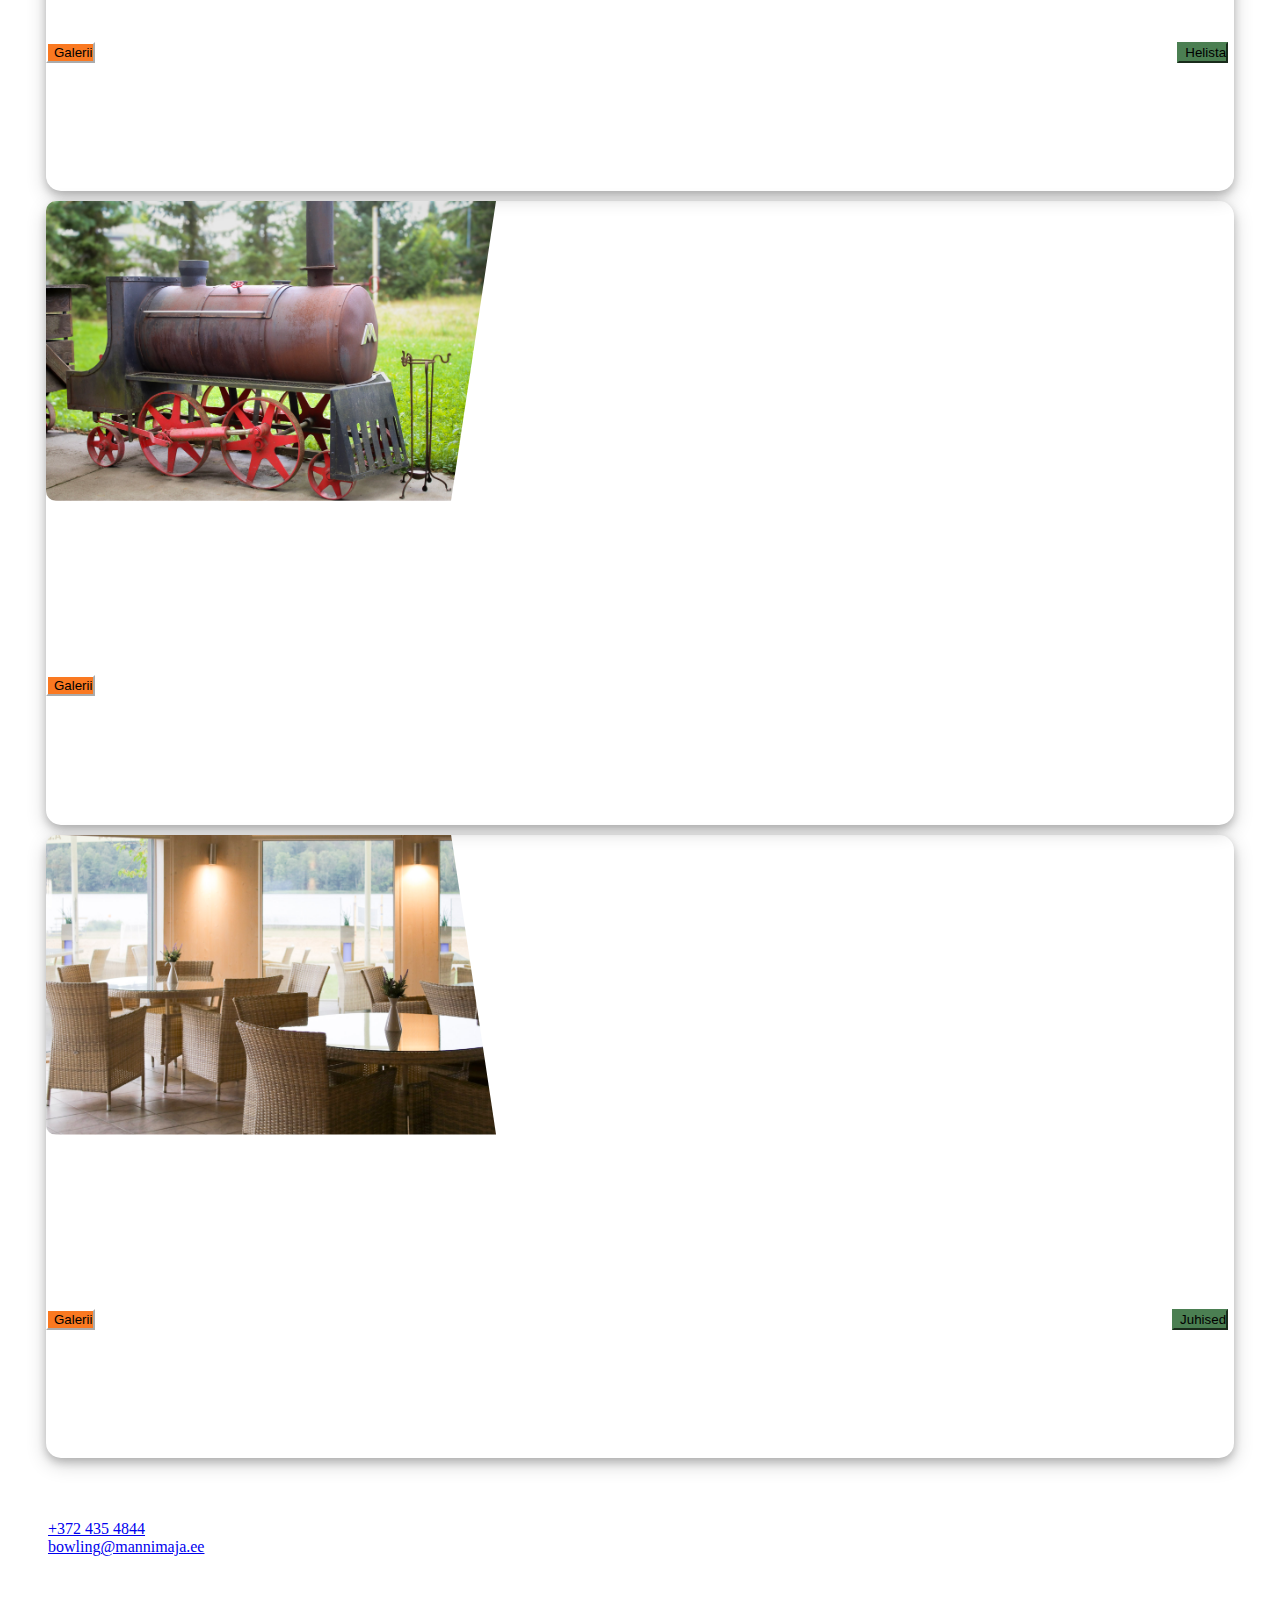
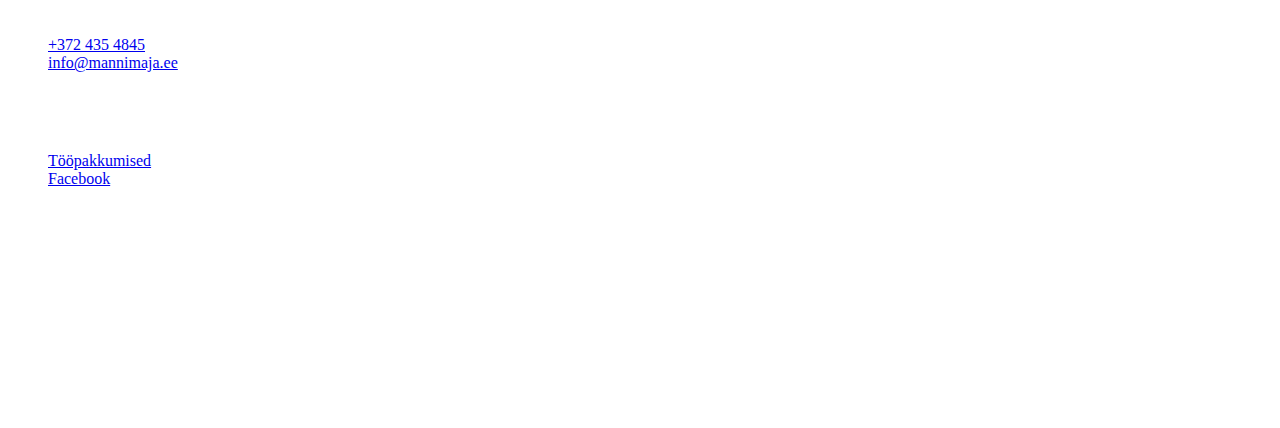
<file: entertainment.html>
<!doctype html>
<html lang="en">

<head>
    <meta charset="utf-8">
    <meta name="viewport" content="width=device-width, initial-scale=1">
    <title>Männimäe Külalistemaja</title>
    <link rel="icon" type="image/png" href="./img/icons/mannimae-bowling.png">
    <link href="https://cdn.jsdelivr.net/npm/bootstrap@5.3.0-alpha1/dist/css/bootstrap.min.css" rel="stylesheet"
        integrity="sha384-GLhlTQ8iRABdZLl6O3oVMWSktQOp6b7In1Zl3/Jr59b6EGGoI1aFkw7cmDA6j6gD" crossorigin="anonymous">
    <link rel="stylesheet" type="text/css" href="style.css">
    <script src="https://cdn.jsdelivr.net/npm/bootstrap@5.3.0-alpha1/dist/js/bootstrap.bundle.min.js"
        integrity="sha384-w76AqPfDkMBDXo30jS1Sgez6pr3x5MlQ1ZAGC+nuZB+EYdgRZgiwxhTBTkF7CXvN"
        crossorigin="anonymous"></script>
    <script src="translations.js"></script>
    <script src="gallery.js"></script>
</head>

<body class="container-main">

    <nav class="navbar navbar-expand-lg navbar-light bg-light sticky-top">
        <div class="container-fluid">
            <a class="navbar-brand" href="./index.html"><img src="./img/mannimae-bowling.png" class="img-fluid"
                    alt="logo" style="max-height: 40px;"></a>
            <button class="navbar-toggler" type="button" data-bs-toggle="collapse" data-bs-target="#navbarNav"
                aria-controls="navbarNav" aria-expanded="false" aria-label="Toggle navigation">
                <span class="navbar-toggler-icon"></span>
            </button>
            <div class="collapse navbar-collapse" id="navbarNav">
                <ul class="navbar-nav me-auto mb-2 mb-lg-0">
                    <li class="nav-item">
                        <a class="nav-link" href="./rooms.html" data-translate-key="accommodation_title">Majutus</a>
                    </li>
                    <li class="nav-item">
                        <a class="nav-link" data-translate-key="bowling_title" href="./bowling.html">Bowling</a>
                    </li>
                    <li class="nav-item">
                        <a class="nav-link" href="./banquet.html" data-translate-key="banquet_halls_title">Peosaalid</a>
                    </li>
                    <li class="nav-item">
                        <a class="nav-link" href="./saunas.html" data-translate-key="saunas_title">Saunad</a>
                    </li>
                    <li class="nav-item">
                        <a class="nav-link" href="./catering.html" data-translate-key="catering_title">Toitlustus</a>
                    </li>
                    <li class="nav-item">
                        <a class="nav-link" href="./entertainment.html"
                            data-translate-key="entertainment_title">Meelelahutus</a>
                    </li>
                </ul>
                <ul class="navbar-nav ms-auto mb-2 mb-lg-0">
                    <li class="nav-item dropdown">
                        <a class="nav-link dropdown-toggle" href="#" id="languageDropdown" role="button"
                            data-bs-toggle="dropdown" aria-expanded="false">
                            <img src="./img/icons/en-flag.png" alt="English" id="currentLanguage"
                                style="width: 24px; height: 24px;">
                        </a>
                        <ul class="dropdown-menu dropdown-menu-end" aria-labelledby="languageDropdown">
                            <li><a class="dropdown-item" href="#" onclick="changeLanguage('en-flag.png')"><img
                                        src="./img/icons/en-flag.png" alt="English" style="width: 24px; height: 24px;">
                                    English</a></li>
                            <li><a class="dropdown-item" href="#" onclick="changeLanguage('et-flag.png')"><img
                                        src="./img/icons/et-flag.png" alt="Eesti" style="width: 24px; height: 24px;">
                                    Eesti</a>
                            </li>
                            <li><a class="dropdown-item" href="#" onclick="changeLanguage('ru-flag.png')"><img
                                        src="./img/icons/ru-flag.png" alt="Русский" style="width: 24px; height: 24px;">
                                    Русский</a></li>
                            <li><a class="dropdown-item" href="#" onclick="changeLanguage('fi-flag.png')"><img
                                        src="./img/icons/fi-flag.png" alt="Suomi" style="width: 24px; height: 24px;">
                                    Suomi</a>
                            </li>
                        </ul>
                    </li>
                </ul>
            </div>
        </div>
    </nav>
    <div class="container-fluid text-centerbox py-5">
        <h2 class="text-center" style="color: #273043;" data-translate-key="entertainment_title_page">Meelelahutus</h2>
        <p class="text-left cover-text" style="color: rgb(106, 106, 106); padding: 5px;"
            data-translate-key="entertainment_text_page">Soovite leida mõnusat ja hubast peopaika või tahad lihtsalt
            sõpradega sauna tulla, siis olete õiges kohas! Pakume võimalust tähtpäevade, jõulupidude, seminaride,
            kokkutulekute, firma- ja seltskonnaürituste läbiviimiseks. Valikus on mitmed erinevate suuruste ning
            võimalustega peo- ja saunaruumid ning bowlingu- ja piljardisaal. Meil leidub tegevust nii lastele kui
            täiskasvanutele. Et pidu oleks täiuslik on kõiki meie teenuseid võimalik vastavalt Teie soovidele omavahel
            kombineerida. Peasaalis on lava koos valgus- ja helitehnikaga ning kokkuleppel saab üritustele tellida ka
            teatrietendusi. Peamajas asuvat salong-kino saab kasutada privaatseteks kinoseanssideks, teema-üritusteks,
            seminarideks ja ka sünniäevade osana. Bowlingusaal pakub erinevaid peo- ja sünnipäevapakette nii suurtele
            kui väikestele. Toitlustamine, peo- ja peielauad ettetellimisel.</p>
    </div>
    <div class="container-fluid p-0 m-0">

        <div class="row align-items-center g-0 bg-white text-dark border-container">
            <div class="col-12 col-lg-6 p-0"> <!-- Remove padding for full width usage -->
                <img src="./img/tennis/tennis_cover.jpg" class="img-fluid img-diagonal-cut-left w-100" onclick="openModal('tennis');"
                    alt="Descriptive Alt Text" style="min-height: 300px;">
            </div>
            <div class="col-12 col-lg-6 d-flex flex-column justify-content-center p-4 content-box"
                style="min-height: 300px;"> <!-- Flex column for vertical centering -->
                <h2 data-translate-key="tennis_court_title">Tennise väljak</h2>
                <p data-translate-key="tennis_court_text">Männimäe Külalistemaja territooriumil asub ka tenniseväljak,
                    mis pakub suurepärast võimalust aktiivseks ajaveetmiseks. Külalistemajas ööbijatele on tenniseväljak
                    üheks tunniks tasuta, võimaldades nautida sportimist lisakuludeta. Kui soovite tennist mängida
                    pikemalt, on väljaku kasutamise hind 10 eurot tund. Ootame Teid Männimäele, et saaksite nautida meie
                    mugavusi ja tenniseväljakut!</p>
                <div class="row justify-content-center mt-5">
                    <div class="col-12 text-center">
                        <h5><span data-translate-key="court_rent_price">Platsi rent</span> 10€/<span data-translate-key="h">h</span></h5>
                    </div>
                </div>
                <div class="row justify-content-center mt-5">
                    <div class="col-12 col-md-6 mb-3 text-center">
                        <button onclick="openModal('tennis');" class="btn btn-secondary col-12 col-md-10" data-translate-key="gallery">Galerii</button>
                    </div>
                    <div class="col-12 col-md-6 mb-3 text-center">
                        <button onclick="location.href='tel:435 4845'" class="btn btn-primary col-12 col-md-10" data-translate-key="call">Helista</button>
                    </div>
                </div>
            </div>
        </div>

        <div class="row align-items-center g-0 bg-white text-dark border-container">
            <div class="col-12 col-lg-6 p-0 cover-fit"> <!-- Order change for desktop with order-lg-2 -->
                <img src="./img/mainhall/main_hall_cover.jpg" class="img-fluid img-diagonal-cut-right w-100" onclick="openModal('cafe');" alt="Descriptive Alt Text"
                    style="min-height: 300px;">
            </div>
            <div class="col-12 col-lg-6 order-lg-1 d-flex flex-column justify-content-center p-4 content-box"
                style="min-height: 300px;">
                <h2 data-translate-key="cafe_theater_title">Kohvikteater</h2>
                <p data-translate-key="cafe_theater_text_1">Männimäe külalistemaja kohviku teatriõhtud toimuvad
                    septembrist aprillini ja on olnud rõõmuks paljudele teatrisõpradele juba kümme aastat. Pakume
                    suurepärast võimalust mõnusas hubases õhkkonnas nautida meeldejäävat teatrielamust ning samal ajal
                    kohvi ja suupisteid. Kokkuleppel saab aastaringselt tellida teatrietendusi erinevatele üritustele.
                    Piletite müük ja laudade broneerimine kohviku kassas. Soovitame joogid ja suupisted laudadele
                    eelmüügist ette tellida, menüüga on võimalik tutvuda kohvikus!</p>
                <p data-translate-key="cafe_theater_text_2">Uute teatrietenduste info lisame lähiajal. Jälgige reklaami!
                </p>
                <div class="row justify-content-center mt-5">
                    <div class="col-12 col-md-6 mb-3 text-center">
                        <button onclick="openModal('cafe');" class="btn btn-secondary col-12 col-md-10" data-translate-key="gallery">Galerii</button>
                    </div>
                    <div class="col-12 col-md-6 mb-3 text-center">
                        <button onclick="location.href='tel:435 4845'" class="btn btn-primary col-12 col-md-10" data-translate-key="call">Helista</button>
                    </div>
                </div>
            </div>
        </div>

        <div class="row align-items-center g-0 bg-white text-dark border-container">
            <div class="col-12 col-lg-6 p-0"> <!-- Order change for desktop with order-lg-2 -->
                <img src="./img/grill/grill_cover.jpg" class="img-fluid img-diagonal-cut-left w-100" onclick="openModal('grill');" alt="Descriptive Alt Text"
                    style="min-height: 300px;">
            </div>
            <div class="col-12 col-lg-6 order-lg-1 d-flex flex-column justify-content-center p-4 content-box"
                style="min-height: 300px;">
                <h2 data-translate-key="grill_title">Grill</h2>
                <p data-translate-key="grill_text_1">Männimäe Külalistemaja territooriumil on mitu tasuta grillimispaika
                    külalistele. Need alad pakuvad ideaalse võimaluse veeta suveõhtuid pere ja sõpradega, valmistades
                    maitsvaid grillroogasid.

                    Kõik grillimiskohad on hästi varustatud, et tagada mugav grillimiskogemus. Männimäe Külalistemajas
                    ööbides saate nautida kaunisse loodusesse sulanduvat õhkkonda ja suurepäraseid grillimisvõimalusi.
                    Ootame Teid Männimäele, et saaksite nautida meie külalistemaja mugavusi ja tasuta grillimisalasid!
                </p>
                <p data-translate-key="grill_text_2">Ootame Teid Männimäele, et saaksite nautida meie külalistemaja
                    mugavusi ja tasuta grillimisalasid!</p>
                    <div class="row justify-content-center mt-5">
                        <div class="col-12 col-md-6 mb-6 text-center">
                            <button onclick="openModal('grill');" class="btn btn-secondary col-12 col-md-10" data-translate-key="gallery">Galerii</button>
                        </div>
                    </div>
            </div>
        </div>

        <div class="row align-items-center g-0 bg-white text-dark border-container">
            <div class="col-12 col-lg-6 p-0"> <!-- Order change for desktop with order-lg-2 -->
                <img src="./img/beachcafe/beach_cafe_cover.jpg" class="img-fluid img-diagonal-cut-right w-100" onclick="openModal('beachCafe');" alt="Descriptive Alt Text"
                    style="min-height: 300px;">
            </div>
            <div class="col-12 col-lg-6 order-lg-1 d-flex flex-column justify-content-center p-4 content-box"
                style="min-height: 300px;">
                <h2 data-translate-key="beach_cafe_title">Rannakohvik</h2>
                <p data-translate-key="beach_cafe_text_1">Rannakohvik Viljandi järve kaldal on ideaalne koht
                    lõõgastumiseks ja maitsvate roogade nautimiseks. Meie kohvik asub vahetult järve ääres, pakkudes
                    külastajatele kaunist vaadet ja rahulikku atmosfääri. Menüüst leiate laias valikus toite ja jooke,
                    alates kergematest suupistetest ja salatitest kuni täisväärtuslike praadide ja magustoitudeni.

                    Männimäe Külalistemajas ööbijatele pakume kohvikus erilisi soodustusi.</p>
                <p data-translate-key="beach_cafe_text_2">Ootame Teid külla, et saaksite nautida meie kohviku mõnusat
                    õhkkonda ja suurepärast toiduvalikut!</p>
                <div class="row justify-content-center mt-5">
                    <div class="col-12 col-md-6 mb-3 text-center">
                        <button onclick="openModal('beachCafe');" class="btn btn-secondary col-12 col-md-10" data-translate-key="gallery">Galerii</button>
                    </div>
                    <div class="col-12 col-md-6 mb-3 text-center">
                        <button
                            onclick="window.open('https://www.google.com/maps/dir/59.4116608,24.7955456/Rannakohvik,+Vesiflirdi,+Viljandi,+Viljandi+County/@58.4258489,25.6919567,11.25z/data=!4m9!4m8!1m1!4e1!1m5!1m1!1s0x46ec989769b3ccef:0x856315cd3829d4be!2m2!1d25.6057815!2d58.3602873?entry=ttu', '_blank')"
                            class="btn btn-primary col-12 col-md-10" data-translate-key="directions">Juhised</button>
                    </div>
                </div>
            </div>
        </div>

        <div id="tennis" class="modal">
            <span class="close cursor" onclick="closeModal('tennis')">&times;</span>
            <div class="modal-content">
                <div id="tenniseSlides"></div>
                <a class="prev" onclick="plusSlides(-1, 'tennis')">&#10094;</a>
                <a class="next" onclick="plusSlides(1, 'tennis')">&#10095;</a>
            </div>
        </div>

        <div id="cafe" class="modal">
            <span class="close cursor" onclick="closeModal('cafe')">&times;</span>
            <div class="modal-content">
                <div id="cafeSlides"></div>
                <a class="prev" onclick="plusSlides(-1, 'cafe')">&#10094;</a>
                <a class="next" onclick="plusSlides(1, 'cafe')">&#10095;</a>
            </div>
        </div>

        <div id="grill" class="modal">
            <span class="close cursor" onclick="closeModal('grill')">&times;</span>
            <div class="modal-content">
                <div id="grillSlides"></div>
                <a class="prev" onclick="plusSlides(-1, 'grill')">&#10094;</a>
                <a class="next" onclick="plusSlides(1, 'grill')">&#10095;</a>
            </div>
        </div>

        <div id="beachCafe" class="modal">
            <span class="close cursor" onclick="closeModal('beachCafe')">&times;</span>
            <div class="modal-content">
                <div id="beachCafeSlides"></div>
                <a class="prev" onclick="plusSlides(-1, 'beachCafe')">&#10094;</a>
                <a class="next" onclick="plusSlides(1, 'beachCafe')">&#10095;</a>
            </div>
        </div>

        <footer class="bg-light text-dark mt-5">
            <div class="container-fluid">
                <div class="row py-4">
                    <div class="col-md-3">
                        <h6 data-translate-key="bowling_title">Bowling</h6>
                        <ul class="list-unstyled">
                            <li><a href="tel:+3724354844" class="text-decoration-none text-dark">+372 435 4844</a></li>
                            <li><a href="mailto:bowling@mannimaja.ee"
                                    class="text-decoration-none text-dark">bowling@mannimaja.ee</a></li>
                            <li>Riia mnt 52d, Viljandi</li>
                        </ul>
                    </div>
                    <div class="col-md-3">
                        <h6 data-translate-key="accommodation_title">Majutus</h6>
                        <ul class="list-unstyled">
                            <li><a href="tel:+3724354845" class="text-decoration-none text-dark">+372 435 4845</a></li>
                            <li><a href="mailto:info@mannimaja.ee"
                                    class="text-decoration-none text-dark">info@mannimaja.ee</a></li>
                            <li>Riia mnt 52d, Viljandi</li>
                        </ul>
                    </div>
                    <div class="col-md-3">
                        <h6 data-translate-key="links_title">Lingid</h6>
                        <ul class="list-unstyled">
                            <!-- <li><a href="./about.html" class="text-decoration-none text-dark" data-translate-key="about">Meist</a></li> -->
                            <li><a href="https://drive.google.com/file/d/1I5LfHwQ19gUhsuTdhAewjxfr4ThST8Ab/view?usp=sharing"
                                    class="text-decoration-none text-dark" target="_blank"
                                    data-translate-key="careers">Tööpakkumised</a></li>
                            <!-- <li><a href="./contact.html" class="text-decoration-none text-dark" data-translate-key="contact">Kontakt</a></li> -->
                            <li><a href="https://www.facebook.com/pages/M%C3%A4nnim%C3%A4e-K%C3%BClalistemaja/410364585719953"
                                    class="text-decoration-none text-dark" target="_blank"
                                    data-translate-key="facebook">Facebook</a></li>
                        </ul>
                    </div>
                    <div class="col-md-3">
                        <iframe
                            src="https://www.google.com/maps/embed?pb=!1m18!1m12!1m3!1d2093.8151545413457!2d25.57447217732844!3d58.345919789346084!2m3!1f0!2f0!3f0!3m2!1i1024!2i768!4f13.1!3m3!1m2!1s0x46ec98efc118b095%3A0xf2e8bd0700874cd7!2zTcOkbm5pbcOkZSBrw7xsYWxpc3RlbWFqYQ!5e0!3m2!1set!2see!4v1719907494035!5m2!1set!2see"
                            width="100%" height="170" style="border:0;" allowfullscreen="" loading="lazy"
                            referrerpolicy="no-referrer-when-downgrade"></iframe>
                    </div>
                </div>
                <div class="row">
                    <div class="col-12 text-center">
                        <p class="mb-0">© 2024 Männimäe Külalistemaja. All Rights Reserved.</p>
                    </div>
                </div>
            </div>
        </footer>

        <script>
            document.addEventListener('DOMContentLoaded', function () {
                adjustImageHeight();
                window.addEventListener('resize', adjustImageHeight);
            });

            function adjustImageHeight() {
                const contentBoxes = document.querySelectorAll('.content-box');
                contentBoxes.forEach(box => {
                    const image = box.previousElementSibling.querySelector('img');
                    if (image) {
                        if (window.innerWidth > 1000) {
                            if (box.offsetHeight > 300) {
                                image.style.height = `${box.offsetHeight}px`;
                            } else {
                                image.style.height = '300px';
                            }
                        } else {
                            image.style.height = 'auto';
                        }
                    }
                });
            }
        </script>

</body>

</html>

<!-- Fotode autor Anita-Eliis Mutle -->
</file>
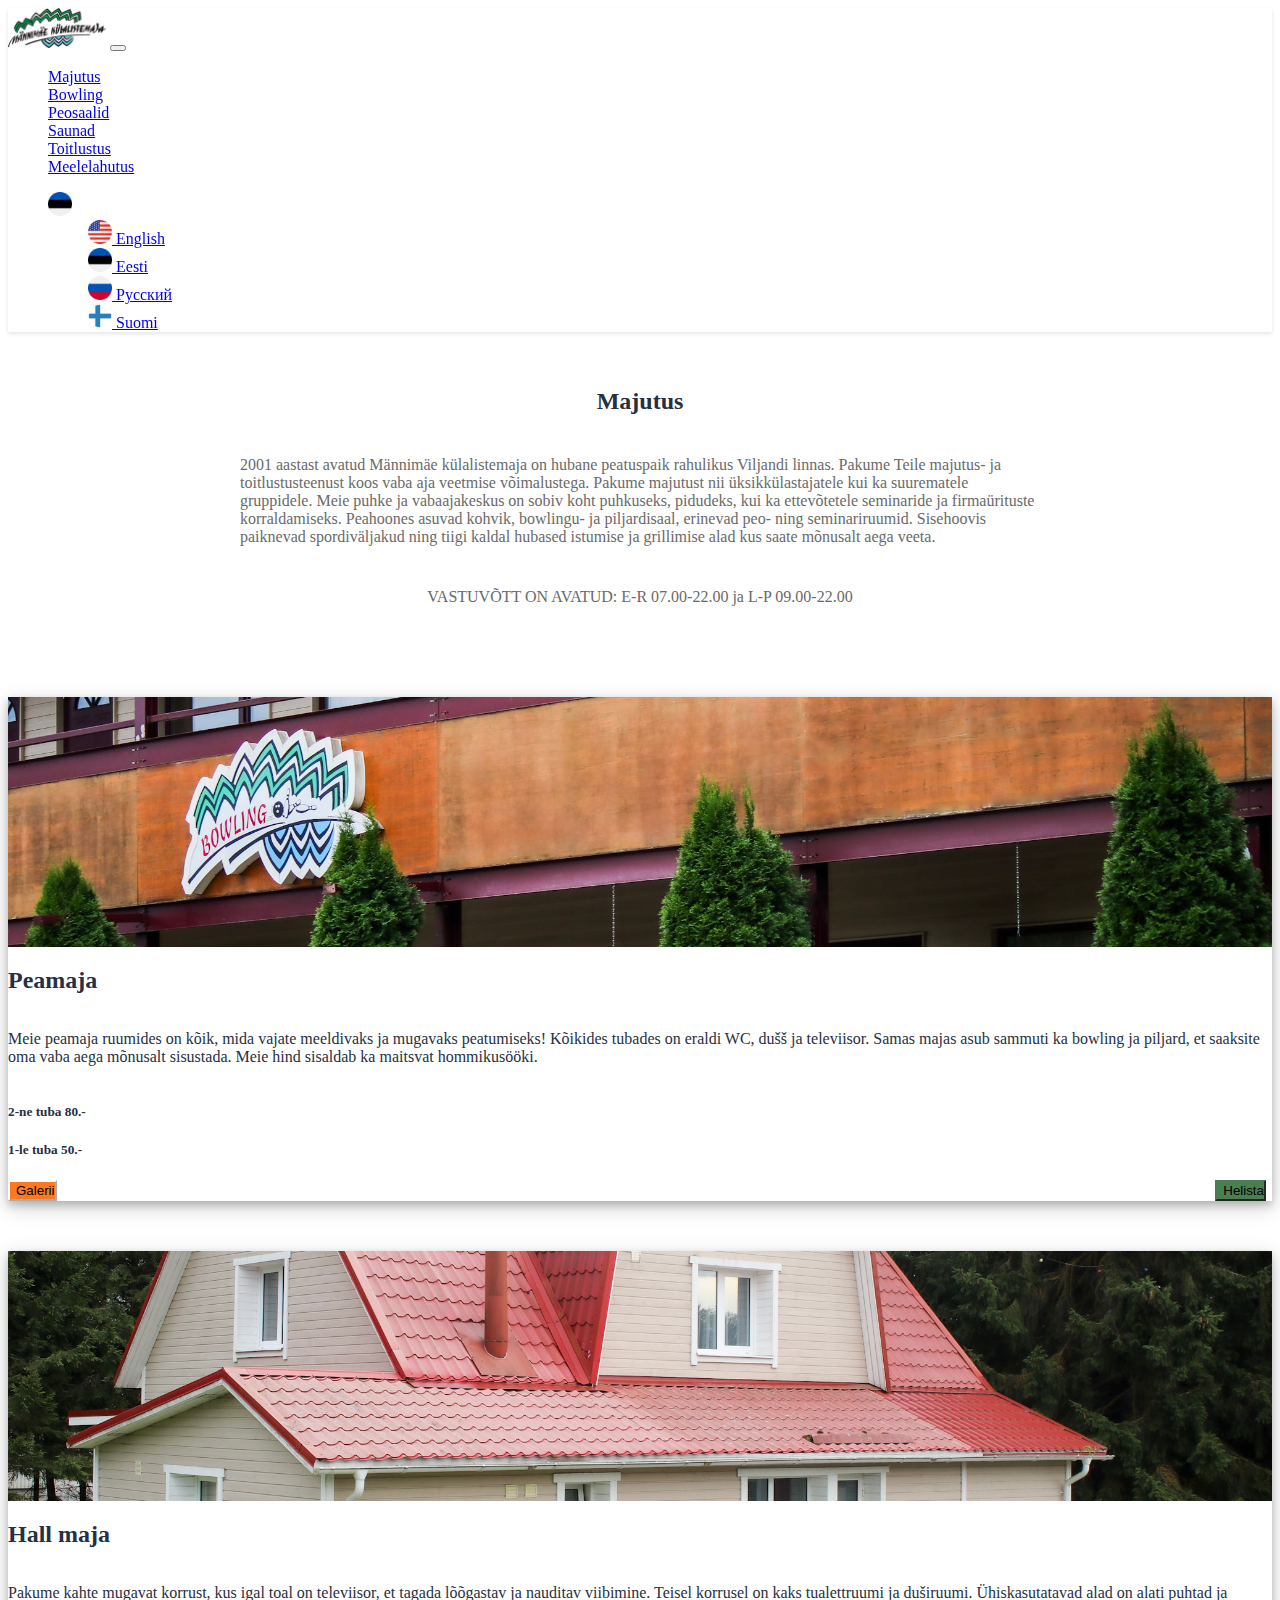
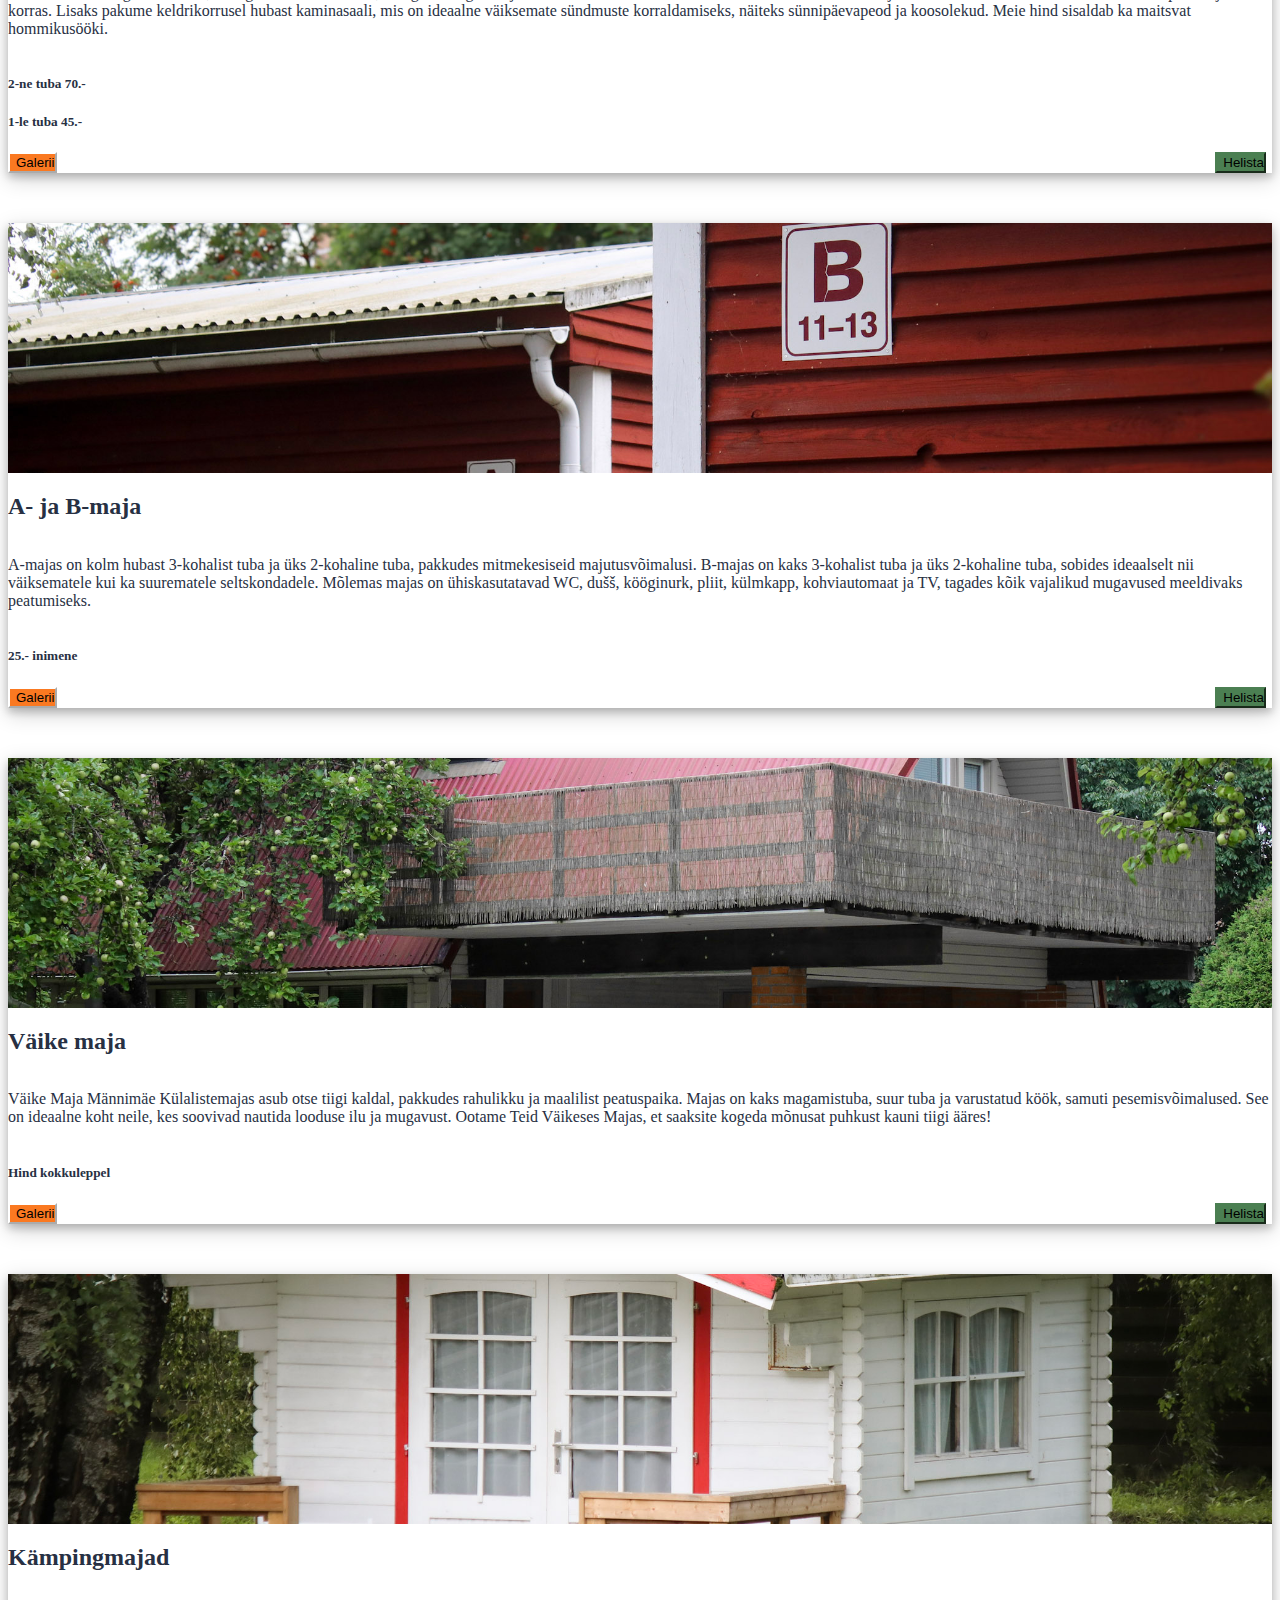
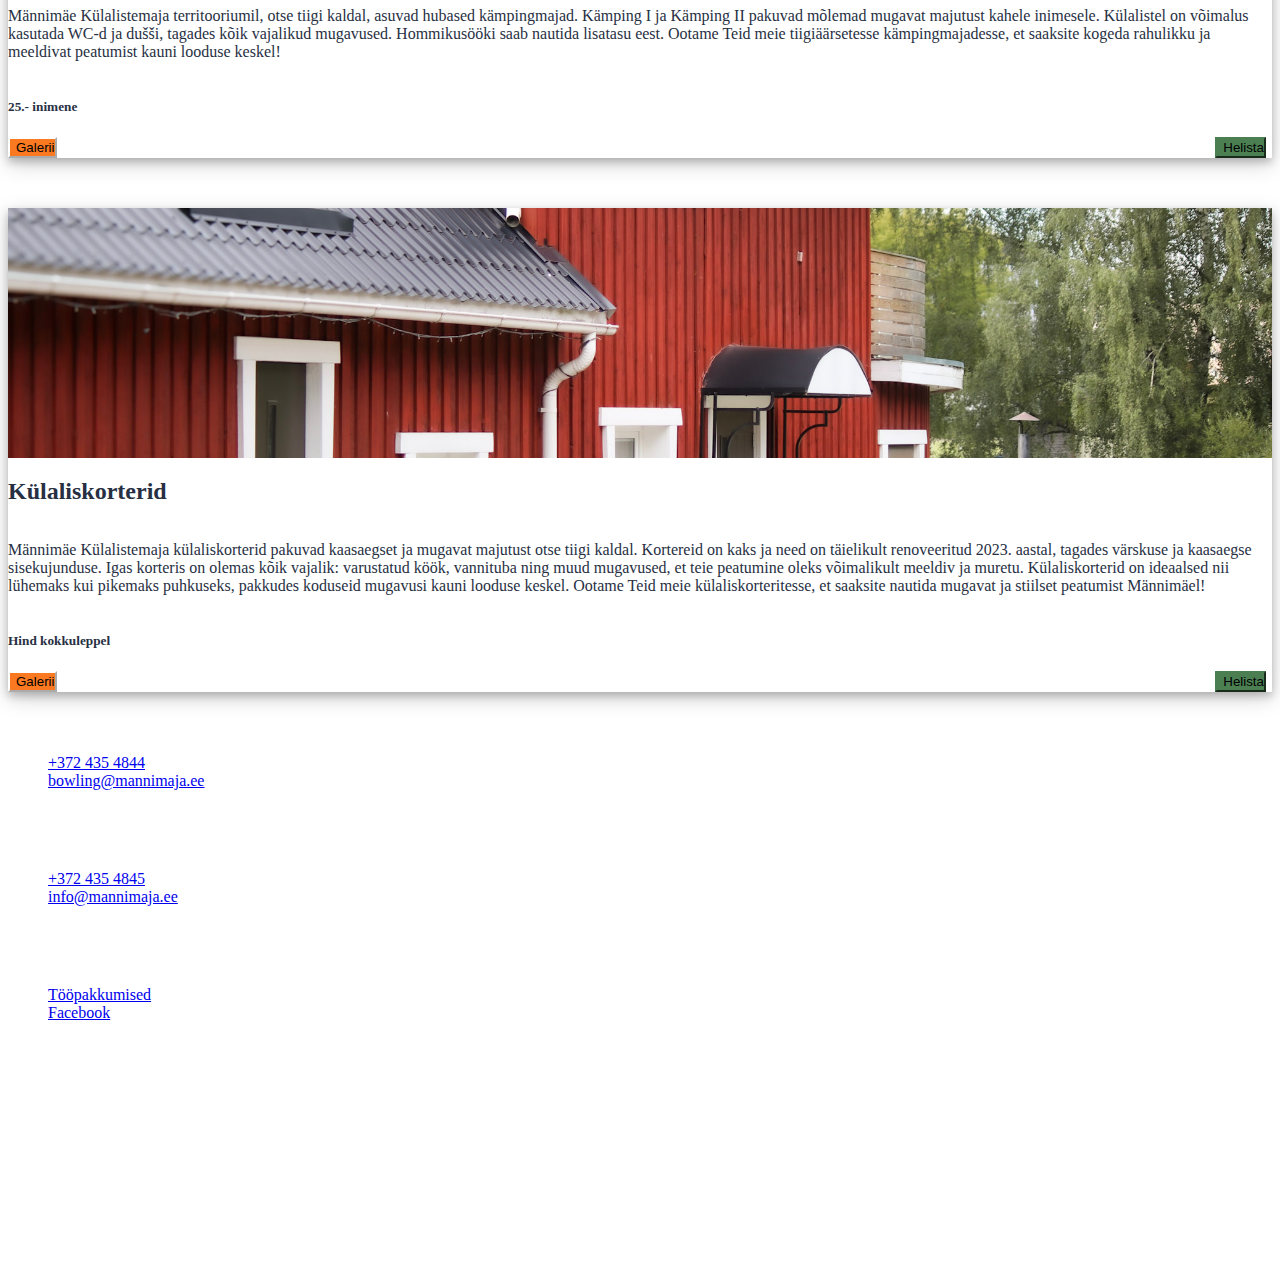
<file: rooms.html>
<!doctype html>
<html lang="en">

<head>
    <meta charset="utf-8">
    <meta name="viewport" content="width=device-width, initial-scale=1">
    <title data-translate-key="welcome_message">Männimäe Külalistemaja</title>
    <link rel="icon" type="image/png" href="./img/icons/mannimae-bowling.png">
    <link href="https://cdn.jsdelivr.net/npm/bootstrap@5.3.0-alpha1/dist/css/bootstrap.min.css" rel="stylesheet"
        integrity="sha384-GLhlTQ8iRABdZLl6O3oVMWSktQOp6b7In1Zl3/Jr59b6EGGoI1aFkw7cmDA6j6gD" crossorigin="anonymous">
    <link rel="stylesheet" type="text/css" href="style.css">
    <script src="https://cdn.jsdelivr.net/npm/bootstrap@5.3.0-alpha1/dist/js/bootstrap.bundle.min.js"
        integrity="sha384-w76AqPfDkMBDXo30jS1Sgez6pr3x5MlQ1ZAGC+nuZB+EYdgRZgiwxhTBTkF7CXvN" crossorigin="anonymous"></script>
    <script src="translations.js"></script>
    <script src="gallery.js"></script>
</head>

<body class="container-main">

    <nav class="navbar navbar-expand-lg navbar-light bg-light sticky-top">
        <div class="container-fluid">
            <a class="navbar-brand" href="./index.html"><img src="./img/mannimae-bowling.png" class="img-fluid" alt="logo" style="max-height: 40px;"></a>
            <button class="navbar-toggler" type="button" data-bs-toggle="collapse" data-bs-target="#navbarNav" aria-controls="navbarNav" aria-expanded="false" aria-label="Toggle navigation">
                <span class="navbar-toggler-icon"></span>
            </button>
            <div class="collapse navbar-collapse" id="navbarNav">
                <ul class="navbar-nav me-auto mb-2 mb-lg-0">
                    <li class="nav-item">
                        <a class="nav-link" href="./rooms.html" data-translate-key="accommodation_title">Majutus</a>
                    </li>
                    <li class="nav-item">
                        <a class="nav-link" data-translate-key="bowling_title" href="./bowling.html">Bowling</a>
                    </li>
                    <li class="nav-item">
                        <a class="nav-link" href="./banquet.html" data-translate-key="banquet_halls_title">Peosaalid</a>
                    </li>
                    <li class="nav-item">
                        <a class="nav-link" href="./saunas.html" data-translate-key="saunas_title">Saunad</a>
                    </li>
                    <li class="nav-item">
                        <a class="nav-link" href="./catering.html" data-translate-key="catering_title">Toitlustus</a>
                    </li>
                    <li class="nav-item">
                        <a class="nav-link" href="./entertainment.html" data-translate-key="entertainment_title">Meelelahutus</a>
                    </li>
                </ul>
                <ul class="navbar-nav ms-auto mb-2 mb-lg-0">
                    <li class="nav-item dropdown">
                        <a class="nav-link dropdown-toggle" href="#" id="languageDropdown" role="button"
                            data-bs-toggle="dropdown" aria-expanded="false">
                            <img src="./img/icons/en-flag.png" alt="English" id="currentLanguage"
                                style="width: 24px; height: 24px;">
                        </a>
                        <ul class="dropdown-menu dropdown-menu-end" aria-labelledby="languageDropdown">
                            <li><a class="dropdown-item" href="#" onclick="changeLanguage('en-flag.png')"><img
                                        src="./img/icons/en-flag.png" alt="English" style="width: 24px; height: 24px;">
                                    English</a></li>
                            <li><a class="dropdown-item" href="#" onclick="changeLanguage('et-flag.png')"><img
                                        src="./img/icons/et-flag.png" alt="Eesti" style="width: 24px; height: 24px;">
                                    Eesti</a>
                            </li>
                            <li><a class="dropdown-item" href="#" onclick="changeLanguage('ru-flag.png')"><img
                                        src="./img/icons/ru-flag.png" alt="Русский" style="width: 24px; height: 24px;">
                                    Русский</a></li>
                            <li><a class="dropdown-item" href="#" onclick="changeLanguage('fi-flag.png')"><img
                                        src="./img/icons/fi-flag.png" alt="Suomi" style="width: 24px; height: 24px;">
                                    Suomi</a>
                            </li>
                        </ul>
                    </li>
                </ul>
            </div>
        </div>
      </nav>

    <div class="container-fluid text-centerbox py-5">
        <h2 class="text-center" style="color: #273043;" data-translate-key="accommodation_title">Majutus</h2>
        <p class="text-left cover-text" style="color: rgb(106, 106, 106); padding: 5px;" data-translate-key="intro_text">Männimäe külalistemaja on hea asukohaga ja hubane peatuspaik rahulikus Viljandi linnas. Pakume erinevaid majutuslahendusi nii üksikkülastajatele kui ka suurematele gruppidele, peo- ja seminarisaale, toitlustusteenust, mitmeid vaba aja veetmise ning sportimise võimalusi. Männimäe külalistemajas algab check-in (sisseregistreerimine) alates kell 15.00 ja check-out (väljaregistreerimine) kuni kell 12.00. Kui hotellis on vabu tube saame pakkuda varem saabuvatele klientidele varasema sisseregistreerimise võimalust. Hilisem lahkumine tuleb eelnevalt kokku leppida hotelli vastuvõtuga. Parkimine Männimäe külalistemaja videovalvega parklas on külalistele tasuta.</p>
        <p class="text-left" style="color: rgb(106, 106, 106); padding: 5px;" data-translate-key="reception_hours">VASTUVÕTT ON AVATUD: E-R 07.00-22.00 ja L-P 09.00-22.00</p>
    </div>

    <div class="container">
        <div class="row">
            <div class="col-12 col-lg-6 mb-4">
                <div class="card card-house mx-2">
                    <img src="./img/mainhouse/mainhouse_cover.jpg" class="card-img-top" onclick="openModal('mainHouse');" alt="cover-photo-mainhouse">
                    <div class="card-body d-flex flex-column">
                        <h2 data-translate-key="main_house_title"><strong>Peamaja</strong></h2>
                        <div class="row mt-3">
                            <div class="col-12">
                                <p data-translate-key="main_house_text">Meie peamaja ruumides on kõik, mida vajate meeldivaks ja mugavaks peatumiseks! Kõikides tubades on eraldi WC, dušš ja televiisor. Samas majas asub sammuti ka bowling ja piljard, et saaksite oma vaba aega mõnusalt sisustada. Meie hind sisaldab ka maitsvat hommikusööki.</p>
                            </div>
                        </div>
                        <div class="mt-auto">
                            <div class="row justify-content-center">
                                <div class="col-6 text-center">
                                    <h5><span data-translate-key="two_person_room">2-ne tuba</span> 80.-</h5>
                                </div>
                                <div class="col-6 text-center">
                                    <h5><span data-translate-key="one_person_room">1-le tuba</span> 50.-</h5>
                                </div>
                            </div>
                            <div class="row justify-content-center mt-5">
                                <div class="col-12 col-md-6 mb-3 text-center">
                                    <button onclick="openModal('mainHouse');" class="btn btn-secondary col-12 col-md-10" data-translate-key="gallery">Galerii</button>
                                </div>
                                <div class="col-12 col-md-6 mb-3 text-center">
                                    <button onclick="location.href='tel:435 4845'" class="btn btn-primary col-12 col-md-10" data-translate-key="call">Helista</button>
                                </div>
                            </div>
                        </div>
                    </div>
                </div>
            </div>

            <div class="col-12 col-lg-6 mb-4">
                <div class="card card-house mx-2">
                    <img src="./img/greyhouse/grey_house_cover.jpg" class="card-img-top" onclick="openModal('greyHouse');" alt="cover-photo-people">
                    <div class="card-body d-flex flex-column">
                        <h2 data-translate-key="grey_house_title"><strong>Hall maja</strong></h2>
                        <div class="row justify-content-center mt-3">
                            <div class="col-12">
                                <p data-translate-key="grey_house_text">Pakume kahte mugavat korrust, kus igal toal on televiisor, et tagada lõõgastav ja nauditav viibimine. Teisel korrusel on kaks tualettruumi ja duširuumi. Ühiskasutatavad alad on alati puhtad ja korras. Lisaks pakume keldrikorrusel hubast kaminasaali, mis on ideaalne väiksemate sündmuste korraldamiseks, näiteks sünnipäevapeod ja koosolekud. Meie hind sisaldab ka maitsvat hommikusööki.</p>
                            </div>
                        </div>
                        <div class="mt-auto">
                            <div class="row justify-content-center">
                                <div class="col-6 text-center">
                                    <h5><span data-translate-key="two_person_room">2-ne tuba</span> 70.-</h5>
                                </div>
                                <div class="col-6 text-center">
                                    <h5><span data-translate-key="one_person_room">1-le tuba</span> 45.-</h5>
                                </div>
                            </div>
                            <div class="row justify-content-center mt-5">
                                <div class="col-12 col-md-6 mb-3 text-center">
                                    <button onclick="openModal('greyHouse');" class="btn btn-secondary col-12 col-md-10" data-translate-key="gallery">Galerii</button>
                                </div>
                                <div class="col-12 col-md-6 mb-3 text-center">
                                    <button onclick="location.href='tel:435 4845'" class="btn btn-primary col-12 col-md-10" data-translate-key="call">Helista</button>
                                </div>
                            </div>
                        </div>
                    </div>
                </div>
            </div>

            <div class="col-12 col-lg-6 mb-4">
                <div class="card card-house mx-2">
                    <img src="./img/abhouse/a_b_cover.jpg" class="card-img-top" onclick="openModal('abHouse');" alt="cover-photo-people">
                    <div class="card-body d-flex flex-column">
                        <h2 data-translate-key="ab_house_title"><strong>A- ja B- maja</strong></h2>
                        <div class="row justify-content-center mt-3">
                            <div class="col-12">
                                <p data-translate-key="ab_house_text">A-majas on kolm hubast 3-kohalist tuba ja üks 2-kohaline tuba, pakkudes mitmekesiseid majutusvõimalusi. B-majas on kaks 3-kohalist tuba ja üks 2-kohaline tuba, sobides ideaalselt nii väiksematele kui ka suurematele seltskondadele. Mõlemas majas on ühiskasutatavad WC, dušš, kööginurk, pliit, külmkapp, kohviautomaat ja TV, tagades kõik vajalikud mugavused meeldivaks peatumiseks.</p>
                            </div>
                        </div>
                        <div class="mt-auto">
                            <div class="row justify-content-center">
                                <div class="col-12 text-center">
                                    <h5>25.- <span data-translate-key="per_person">inimene</span></h5>
                                </div>
                            </div>
                            <div class="row justify-content-center mt-5">
                                <div class="col-12 col-md-6 mb-3 text-center">
                                    <button onclick="openModal('abHouse');" class="btn btn-secondary col-12 col-md-10" data-translate-key="gallery">Galerii</button>
                                </div>
                                <div class="col-12 col-md-6 mb-3 text-center">
                                    <button onclick="location.href='tel:435 4845'" class="btn btn-primary col-12 col-md-10" data-translate-key="call">Helista</button>
                                </div>
                            </div>
                        </div>
                    </div>
                </div>
            </div>

            <div class="col-12 col-lg-6 mb-4">
                <div class="card card-house mx-2">
                    <img src="./img/smallhouse/small_house_cover.jpg" class="card-img-top" onclick="openModal('smallHouse');" alt="cover-photo-people">
                    <div class="card-body d-flex flex-column">
                        <h2 data-translate-key="small_house_title"><strong>Väike maja</strong></h2>
                        <div class="row justify-content-center mt-3">
                            <div class="col-12">
                                <p data-translate-key="small_house_text">Väike Maja Männimäe Külalistemajas asub otse tiigi kaldal, pakkudes rahulikku ja maalilist peatuspaika. Majas on kaks magamistuba, suur tuba ja varustatud köök, samuti pesemisvõimalused. See on ideaalne koht neile, kes soovivad nautida looduse ilu ja mugavust. Ootame Teid Väikeses Majas, et saaksite kogeda mõnusat puhkust kauni tiigi ääres!</p>
                            </div>
                        </div>
                        <div class="mt-auto">
                            <div class="row justify-content-center">
                                <div class="col-12 text-center">
                                    <h5 data-translate-key="price_agreement">Hind kokkuleppel</h5>
                                </div>
                            </div>
                            <div class="row justify-content-center mt-5">
                                <div class="col-12 col-md-6 mb-3 text-center">
                                    <button onclick="openModal('smallHouse');" class="btn btn-secondary col-12 col-md-10" data-translate-key="gallery">Galerii</button>
                                </div>
                                <div class="col-12 col-md-6 mb-3 text-center">
                                    <button onclick="location.href='tel:435 4845'" class="btn btn-primary col-12 col-md-10" data-translate-key="call">Helista</button>
                                </div>
                            </div>
                        </div>
                    </div>
                </div>
            </div>

            <div class="col-12 col-lg-6 mb-4">
                <div class="card card-house mx-2">
                    <img src="./img/camphouse/camp_house_cover.jpg" class="card-img-top" onclick="openModal('campHouse');" alt="cover-photo-people">
                    <div class="card-body d-flex flex-column">
                        <h2 data-translate-key="camping_title"><strong>Kämpingmajad</strong></h2>
                        <div class="row justify-content-center mt-3">
                            <div class="col-12">
                                <p data-translate-key="camping_text">Männimäe Külalistemaja territooriumil, otse tiigi kaldal, asuvad hubased kämpingmajad. Kämping I ja Kämping II pakuvad mõlemad mugavat majutust kahele inimesele. Külalistel on võimalus kasutada WC-d ja dušši, tagades kõik vajalikud mugavused. Hommikusööki saab nautida lisatasu eest. Ootame Teid meie tiigiäärsetesse kämpingmajadesse, et saaksite kogeda rahulikku ja meeldivat peatumist kauni looduse keskel!</p>
                            </div>
                        </div>
                        <div class="mt-auto">
                            <div class="row justify-content-center">
                                <div class="col-12 text-center">
                                    <h5>25.- <span data-translate-key="per_person">inimene</span></h5>
                                </div>
                            </div>
                            <div class="row justify-content-center mt-5">
                                <div class="col-12 col-md-6 mb-3 text-center">
                                    <button onclick="openModal('campHouse');" class="btn btn-secondary col-12 col-md-10" data-translate-key="gallery">Galerii</button>
                                </div>
                                <div class="col-12 col-md-6 mb-3 text-center">
                                    <button onclick="location.href='tel:435 4845'" class="btn btn-primary col-12 col-md-10" data-translate-key="call">Helista</button>
                                </div>
                            </div>
                        </div>
                    </div>
                </div>
            </div>

            <div class="col-12 col-lg-6 mb-4">
                <div class="card card-house mx-2">
                    <img src="./img/guesthouse/guest_house_cover.jpg" class="card-img-top" onclick="openModal('guestHouse');" alt="cover-photo-people">
                    <div class="card-body d-flex flex-column">
                        <h2 data-translate-key="guest_apartments_title"><strong>Külaliskorterid</strong></h2>
                        <div class="row justify-content-center mt-3">
                            <div class="col-12">
                                <p data-translate-key="guest_apartments_text">Männimäe Külalistemaja külaliskorterid pakuvad kaasaegset ja mugavat majutust otse tiigi kaldal. Kortereid on kaks ja need on täielikult renoveeritud 2023. aastal, tagades värskuse ja kaasaegse sisekujunduse. Igas korteris on olemas kõik vajalik: varustatud köök, vannituba ning muud mugavused, et teie peatumine oleks võimalikult meeldiv ja muretu. Külaliskorterid on ideaalsed nii lühemaks kui pikemaks puhkuseks, pakkudes koduseid mugavusi kauni looduse keskel. Ootame Teid meie külaliskorteritesse, et saaksite nautida mugavat ja stiilset peatumist Männimäel!</p>
                            </div>
                        </div>
                        <div class="mt-auto">
                            <div class="row justify-content-center">
                                <div class="col-12 text-center">
                                    <h5 data-translate-key="price_agreement">Hind kokkuleppel</h5>
                                </div>
                            </div>
                            <div class="row justify-content-center mt-5">
                                <div class="col-12 col-md-6 mb-3 text-center">
                                    <button onclick="openModal('guestHouse');" class="btn btn-secondary col-12 col-md-10" data-translate-key="gallery">Galerii</button>
                                </div>
                                <div class="col-12 col-md-6 mb-3 text-center">
                                    <button onclick="location.href='tel:435 4845'" class="btn btn-primary col-12 col-md-10" data-translate-key="call">Helista</button>
                                </div>
                            </div>
                        </div>
                    </div>
                </div>
            </div>

        </div>
    </div>

    <div id="mainHouse" class="modal">
        <span class="close cursor" onclick="closeModal('mainHouse')">&times;</span>
        <div class="modal-content">
            <div id="mainHouseSlides"></div>
            <a class="prev" onclick="plusSlides(-1, 'mainHouse')">&#10094;</a>
            <a class="next" onclick="plusSlides(1, 'mainHouse')">&#10095;</a>
        </div>
    </div>

    <div id="greyHouse" class="modal">
        <span class="close cursor" onclick="closeModal('greyHouse')">&times;</span>
        <div class="modal-content">
            <div id="greyHouseSlides"></div>
            <a class="prev" onclick="plusSlides(-1, 'greyHouse')">&#10094;</a>
            <a class="next" onclick="plusSlides(1, 'greyHouse')">&#10095;</a>
        </div>
    </div>

    <div id="abHouse" class="modal">
        <span class="close cursor" onclick="closeModal('abHouse')">&times;</span>
        <div class="modal-content">
            <div id="abHouseSlides"></div>
            <a class="prev" onclick="plusSlides(-1, 'abHouse')">&#10094;</a>
            <a class="next" onclick="plusSlides(1, 'abHouse')">&#10095;</a>
        </div>
    </div>

    <div id="smallHouse" class="modal">
        <span class="close cursor" onclick="closeModal('smallHouse')">&times;</span>
        <div class="modal-content">
            <div id="smallHouseSlides"></div>
            <a class="prev" onclick="plusSlides(-1, 'smallHouse')">&#10094;</a>
            <a class="next" onclick="plusSlides(1, 'smallHouse')">&#10095;</a>
        </div>
    </div>

    <div id="campHouse" class="modal">
        <span class="close cursor" onclick="closeModal('campHouse')">&times;</span>
        <div class="modal-content">
            <div id="campHouseSlides"></div>
            <a class="prev" onclick="plusSlides(-1, 'campHouse')">&#10094;</a>
            <a class="next" onclick="plusSlides(1, 'campHouse')">&#10095;</a>
        </div>
    </div>

    <div id="guestHouse" class="modal">
        <span class="close cursor" onclick="closeModal('guestHouse')">&times;</span>
        <div class="modal-content">
            <div id="guestHouseSlides"></div>
            <a class="prev" onclick="plusSlides(-1, 'guestHouse')">&#10094;</a>
            <a class="next" onclick="plusSlides(1, 'guestHouse')">&#10095;</a>
        </div>
    </div>

    <footer class="bg-light text-dark mt-5">
        <div class="container-fluid">
            <div class="row py-4">
                <div class="col-md-3">
                    <h6 data-translate-key="bowling_title">Bowling</h6>
                    <ul class="list-unstyled">
                      <li><a href="tel:+3724354844" class="text-decoration-none text-dark">+372 435 4844</a></li>
                      <li><a href="mailto:bowling@mannimaja.ee" class="text-decoration-none text-dark">bowling@mannimaja.ee</a></li>
                      <li>Riia mnt 52d, Viljandi</li>
                    </ul>
                </div>
                <div class="col-md-3">
                  <h6 data-translate-key="accommodation_title">Majutus</h6>
                  <ul class="list-unstyled">
                    <li><a href="tel:+3724354845" class="text-decoration-none text-dark">+372 435 4845</a></li>
                    <li><a href="mailto:info@mannimaja.ee" class="text-decoration-none text-dark">info@mannimaja.ee</a></li>
                    <li>Riia mnt 52d, Viljandi</li>
                  </ul>
                </div>
                <div class="col-md-3">
                  <h6 data-translate-key="links_title">Lingid</h6>
                  <ul class="list-unstyled">
                      <!-- <li><a href="./about.html" class="text-decoration-none text-dark" data-translate-key="about">Meist</a></li> -->
                      <li><a href="https://drive.google.com/file/d/1I5LfHwQ19gUhsuTdhAewjxfr4ThST8Ab/view?usp=sharing" class="text-decoration-none text-dark" target="_blank" data-translate-key="careers">Tööpakkumised</a></li>
                      <!-- <li><a href="./contact.html" class="text-decoration-none text-dark" data-translate-key="contact">Kontakt</a></li> -->
                      <li><a href="https://www.facebook.com/pages/M%C3%A4nnim%C3%A4e-K%C3%BClalistemaja/410364585719953" class="text-decoration-none text-dark" target="_blank" data-translate-key="facebook">Facebook</a></li>
                  </ul>
              </div>
                <div class="col-md-3">
                    <iframe src="https://www.google.com/maps/embed?pb=!1m18!1m12!1m3!1d2093.8151545413457!2d25.57447217732844!3d58.345919789346084!2m3!1f0!2f0!3f0!3m2!1i1024!2i768!4f13.1!3m3!1m2!1s0x46ec98efc118b095%3A0xf2e8bd0700874cd7!2zTcOkbm5pbcOkZSBrw7xsYWxpc3RlbWFqYQ!5e0!3m2!1set!2see!4v1719907494035!5m2!1set!2see" width="100%" height="170" style="border:0;" allowfullscreen="" loading="lazy" referrerpolicy="no-referrer-when-downgrade"></iframe>
                </div>
            </div>
            <div class="row">
                <div class="col-12 text-center">
                    <p class="mb-0">© 2024 Männimäe Külalistemaja. All Rights Reserved.</p>
                </div>
            </div>
        </div>
      </footer>

    <script>
        document.addEventListener('DOMContentLoaded', function () {
            adjustImageHeight();
            window.addEventListener('resize', adjustImageHeight);
        });

        function adjustImageHeight() {
            const contentBoxes = document.querySelectorAll('.content-box');
            contentBoxes.forEach(box => {
                const image = box.previousElementSibling.querySelector('img');
                if (image) {
                    if (window.innerWidth > 1000) {
                        if (box.offsetHeight > 300) {
                            image.style.height = `${box.offsetHeight}px`;
                        } else {
                            image.style.height = '300px';
                        }
                    } else {
                        image.style.height = 'auto';
                    }
                }
            });
        }
    </script>

</body>

</html>

<!-- Fotode autor Anita-Eliis Mutle -->
</file>
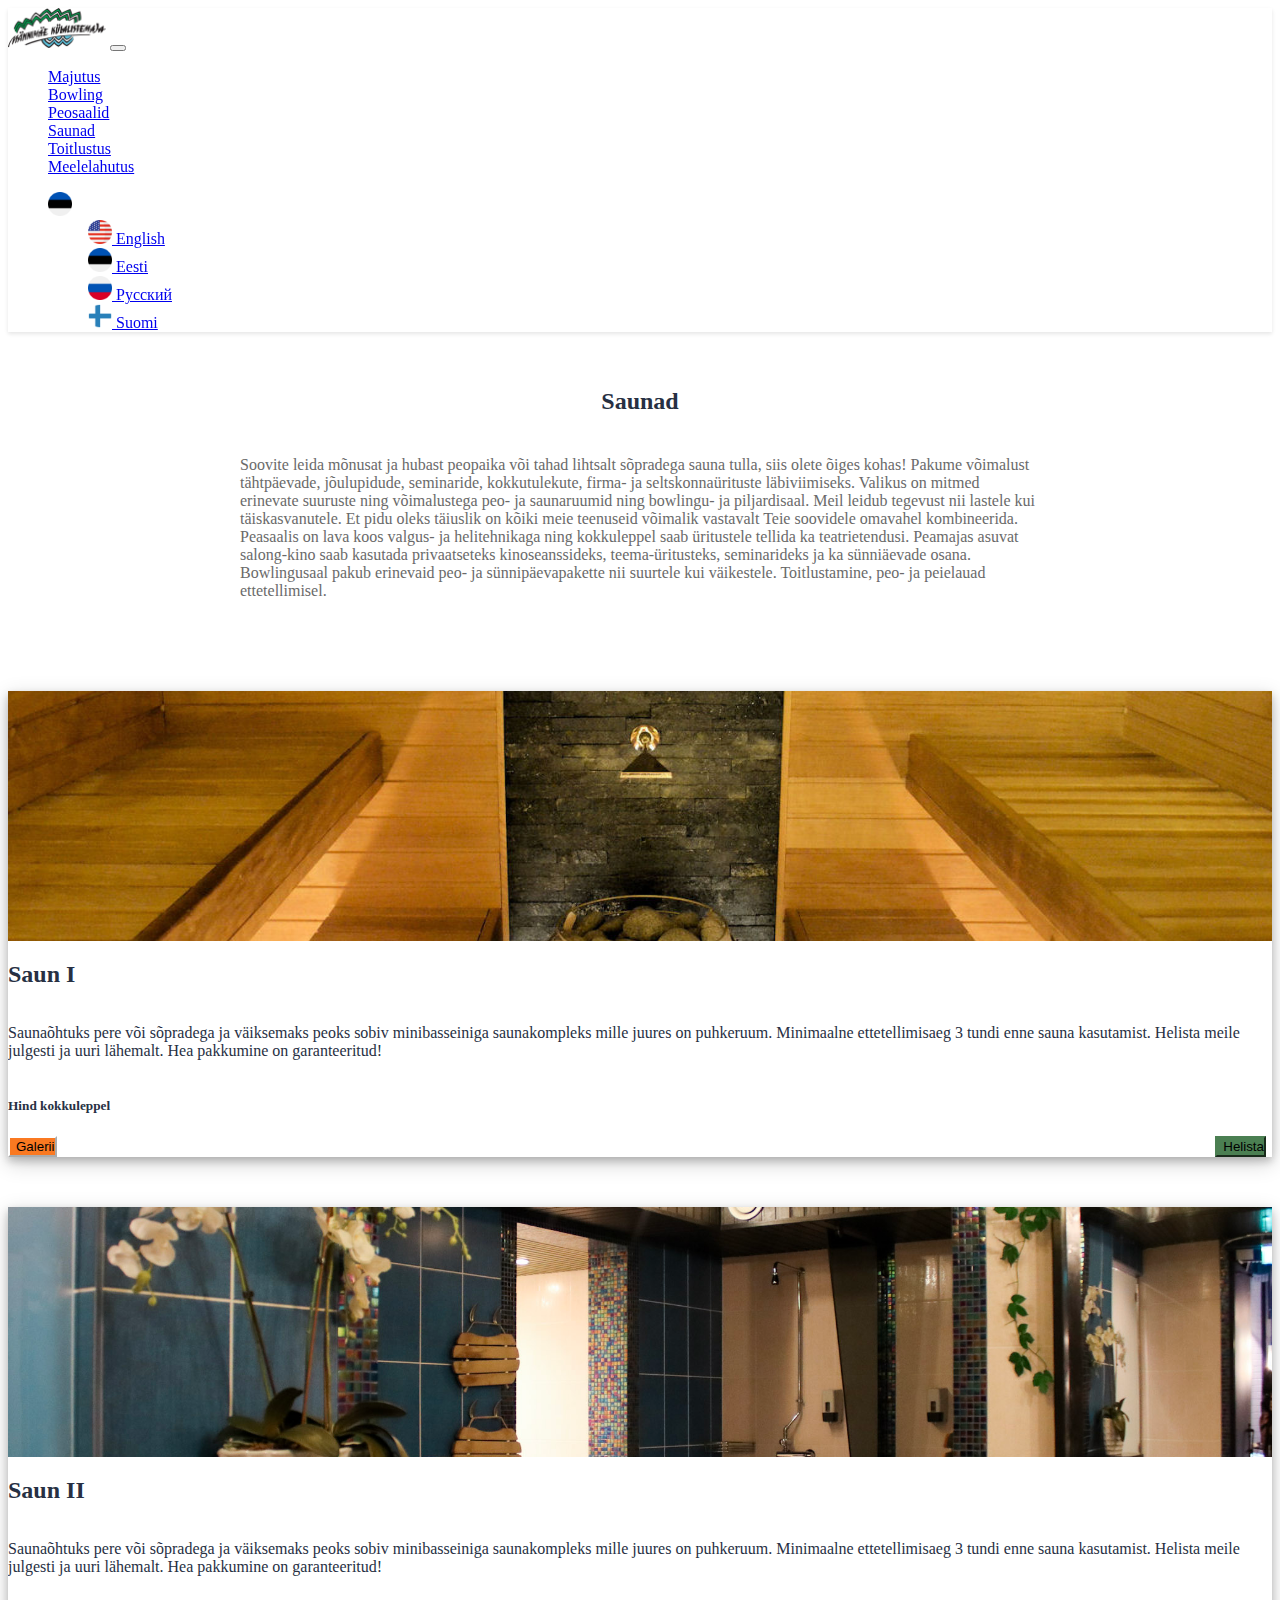
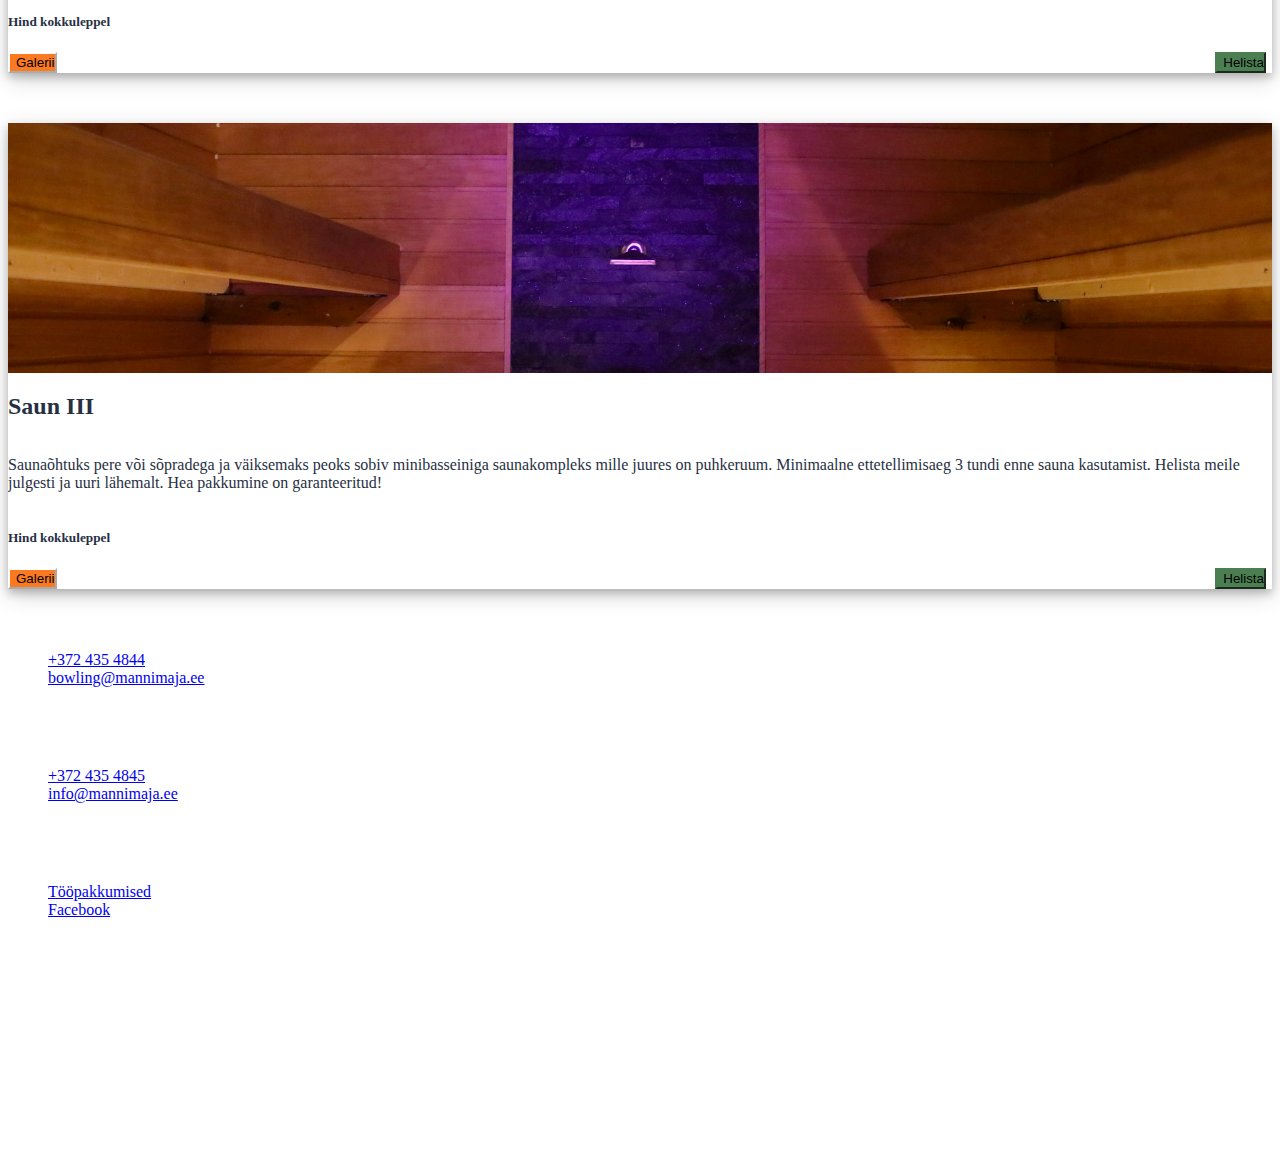
<file: saunas.html>
<!doctype html>
<html lang="en">

<head>
    <meta charset="utf-8">
    <meta name="viewport" content="width=device-width, initial-scale=1">
    <title>Männimäe Külalistemaja</title>
    <link rel="icon" type="image/png" href="./img/icons/mannimae-bowling.png">
    <link href="https://cdn.jsdelivr.net/npm/bootstrap@5.3.0-alpha1/dist/css/bootstrap.min.css" rel="stylesheet"
        integrity="sha384-GLhlTQ8iRABdZLl6O3oVMWSktQOp6b7In1Zl3/Jr59b6EGGoI1aFkw7cmDA6j6gD" crossorigin="anonymous">
    <link rel="stylesheet" type="text/css" href="style.css">
    <script src="https://cdn.jsdelivr.net/npm/bootstrap@5.3.0-alpha1/dist/js/bootstrap.bundle.min.js"
        integrity="sha384-w76AqPfDkMBDXo30jS1Sgez6pr3x5MlQ1ZAGC+nuZB+EYdgRZgiwxhTBTkF7CXvN" crossorigin="anonymous">
    </script>
    <script src="translations.js"></script>
    <script src="gallery.js"></script>
</head>

<body class="container-main">

    <nav class="navbar navbar-expand-lg navbar-light bg-light sticky-top">
        <div class="container-fluid">
            <a class="navbar-brand" href="./index.html"><img src="./img/mannimae-bowling.png" class="img-fluid"
                    alt="logo" style="max-height: 40px;"></a>
            <button class="navbar-toggler" type="button" data-bs-toggle="collapse" data-bs-target="#navbarNav"
                aria-controls="navbarNav" aria-expanded="false" aria-label="Toggle navigation">
                <span class="navbar-toggler-icon"></span>
            </button>
            <div class="collapse navbar-collapse" id="navbarNav">
                <ul class="navbar-nav me-auto mb-2 mb-lg-0">
                    <li class="nav-item">
                        <a class="nav-link" href="./rooms.html" data-translate-key="accommodation_title">Majutus</a>
                    </li>
                    <li class="nav-item">
                        <a class="nav-link" data-translate-key="bowling_title" href="./bowling.html">Bowling</a>
                    </li>
                    <li class="nav-item">
                        <a class="nav-link" href="./banquet.html" data-translate-key="banquet_halls_title">Peosaalid</a>
                    </li>
                    <li class="nav-item">
                        <a class="nav-link" href="./saunas.html" data-translate-key="saunas_title">Saunad</a>
                    </li>
                    <li class="nav-item">
                        <a class="nav-link" href="./catering.html" data-translate-key="catering_title">Toitlustus</a>
                    </li>
                    <li class="nav-item">
                        <a class="nav-link" href="./entertainment.html" data-translate-key="entertainment_title">Meelelahutus</a>
                    </li>
                </ul>
                <ul class="navbar-nav ms-auto mb-2 mb-lg-0">
                    <li class="nav-item dropdown">
                        <a class="nav-link dropdown-toggle" href="#" id="languageDropdown" role="button"
                            data-bs-toggle="dropdown" aria-expanded="false">
                            <img src="./img/icons/en-flag.png" alt="English" id="currentLanguage"
                                style="width: 24px; height: 24px;">
                        </a>
                        <ul class="dropdown-menu dropdown-menu-end" aria-labelledby="languageDropdown">
                            <li><a class="dropdown-item" href="#" onclick="changeLanguage('en-flag.png')"><img
                                        src="./img/icons/en-flag.png" alt="English" style="width: 24px; height: 24px;">
                                    English</a></li>
                            <li><a class="dropdown-item" href="#" onclick="changeLanguage('et-flag.png')"><img
                                        src="./img/icons/et-flag.png" alt="Eesti" style="width: 24px; height: 24px;">
                                    Eesti</a>
                            </li>
                            <li><a class="dropdown-item" href="#" onclick="changeLanguage('ru-flag.png')"><img
                                        src="./img/icons/ru-flag.png" alt="Русский" style="width: 24px; height: 24px;">
                                    Русский</a></li>
                            <li><a class="dropdown-item" href="#" onclick="changeLanguage('fi-flag.png')"><img
                                        src="./img/icons/fi-flag.png" alt="Suomi" style="width: 24px; height: 24px;">
                                    Suomi</a>
                            </li>
                        </ul>
                    </li>
                </ul>
            </div>
        </div>
    </nav>

    <div class="container-fluid text-centerbox py-5">
        <h2 class="text-center" style="color: #273043;" data-translate-key="saunas_heading">Saunad</h2>
        <p class="text-left cover-text" style="color: rgb(106, 106, 106); padding: 5px;" data-translate-key="saunas_text_large">Soovite leida mõnusat ja hubast peopaika või tahad lihtsalt sõpradega sauna tulla, siis olete õiges kohas! Pakume võimalust tähtpäevade, jõulupidude, seminaride, kokkutulekute, firma- ja seltskonnaürituste läbiviimiseks. Valikus on mitmed erinevate suuruste ning võimalustega peo- ja saunaruumid ning bowlingu- ja piljardisaal. Meil leidub tegevust nii lastele kui täiskasvanutele. Et pidu oleks täiuslik on kõiki meie teenuseid võimalik vastavalt Teie soovidele omavahel kombineerida. Peasaalis on lava koos valgus- ja helitehnikaga ning kokkuleppel saab üritustele tellida ka teatrietendusi. Peamajas asuvat salong-kino saab kasutada privaatseteks kinoseanssideks, teema-üritusteks, seminarideks ja ka sünniäevade osana. Bowlingusaal pakub erinevaid peo- ja sünnipäevapakette nii suurtele kui väikestele. Toitlustamine, peo- ja peielauad ettetellimisel.</p>
    </div>

    <div class="container">
        <div class="row">
            <div class="col-12 col-lg-6 mb-4">
                <div class="card card-house mx-2">
                    <img src="./img/sauna_1.jpg" class="card-img-top" onclick="openModal('sauna_1');"
                        alt="cover-photo-people">
                    <div class="card-body d-flex flex-column">
                        <h2 data-translate-key="sauna1_title">Saun I</h2>
                        <div class="row mt-3">
                            <div class="col-12">
                                <p data-translate-key="sauna1_text">Saunaõhtuks pere või sõpradega ja väiksemaks peoks sobiv minibasseiniga saunakompleks mille juures on puhkeruum.
                                    Minimaalne ettetellimisaeg 3 tundi enne sauna kasutamist. Helista meile julgesti ja uuri lähemalt. Hea pakkumine on garanteeritud!</p>
                            </div>
                        </div>
                        <div class="mt-auto">
                            <div class="row justify-content-center">
                                <div class="col-12 text-center">
                                    <h5 data-translate-key="sauna_price">Hind kokkuleppel</h5>
                                </div>
                            </div>
                            <div class="row justify-content-center mt-5">
                                <div class="col-12 col-md-6 mb-3 text-center">
                                    <button onclick="openModal('sauna_1');" class="btn btn-secondary col-12 col-md-10" data-translate-key="gallery">Galerii</button>
                                </div>
                                <div class="col-12 col-md-6 mb-3 text-center">
                                    <button onclick="location.href='tel:435 4845'"
                                        class="btn btn-primary col-12 col-md-10" data-translate-key="call_button">Helista</button>
                                </div>
                            </div>
                        </div>
                    </div>
                </div>
            </div>

            <div class="col-12 col-lg-6 mb-4">
                <div class="card card-house mx-2">
                    <img src="./img/sauna2/sauna_2_cover.jpg" class="card-img-top" onclick="openModal('sauna_2');" alt="sauna-2">
                    <div class="card-body d-flex flex-column">
                        <h2 data-translate-key="sauna2_title">Saun II</h2>
                        <div class="row justify-content-center mt-3">
                            <div class="col-12">
                                <p data-translate-key="sauna2_text">Saunaõhtuks pere või sõpradega ja väiksemaks peoks sobiv minibasseiniga saunakompleks mille juures on puhkeruum.
                                    Minimaalne ettetellimisaeg 3 tundi enne sauna kasutamist. Helista meile julgesti ja uuri lähemalt. Hea pakkumine on garanteeritud!</p>
                            </div>
                        </div>
                        <div class="mt-auto">
                            <div class="row justify-content-center">
                                <div class="col-12 text-center">
                                    <h5 data-translate-key="sauna_price">Hind kokkuleppel</h5>
                                </div>
                            </div>
                            <div class="row justify-content-center mt-5">
                                <div class="col-12 col-md-6 mb-3 text-center">
                                    <button onclick="openModal('sauna_2');" class="btn btn-secondary col-12 col-md-10" data-translate-key="gallery">Galerii</button>
                                </div>
                                <div class="col-12 col-md-6 mb-3 text-center">
                                    <button onclick="location.href='tel:435 4845'"
                                        class="btn btn-primary col-12 col-md-10" data-translate-key="call_button">Helista</button>
                                </div>
                            </div>
                        </div>
                    </div>
                </div>
            </div>

            <div class="col-12 col-lg-6 mb-4">
                <div class="card card-house mx-2">
                    <img src="./img/sauna3/sauna_3_cover.jpg" class="card-img-top" onclick="openModal('sauna_3');" alt="sauna-3">
                    <div class="card-body d-flex flex-column">
                        <h2 data-translate-key="sauna3_title">Saun III</h2>
                        <div class="row justify-content-center mt-3">
                            <div class="col-12">
                                <p data-translate-key="sauna3_text">Saunaõhtuks pere või sõpradega ja väiksemaks peoks sobiv minibasseiniga saunakompleks mille juures on puhkeruum.
                                    Minimaalne ettetellimisaeg 3 tundi enne sauna kasutamist. Helista meile julgesti ja uuri lähemalt. Hea pakkumine on garanteeritud!</p>
                            </div>
                        </div>
                        <div class="mt-auto">
                            <div class="row justify-content-center">
                                <div class="col-12 text-center">
                                    <h5 data-translate-key="sauna_price">Hind kokkuleppel</h5>
                                </div>
                            </div>
                            <div class="row justify-content-center mt-5">
                                <div class="col-12 col-md-6 mb-3 text-center">
                                    <button onclick="openModal('sauna_3');" class="btn btn-secondary col-12 col-md-10" data-translate-key="gallery">Galerii</button>
                                </div>
                                <div class="col-12 col-md-6 mb-3 text-center">
                                    <button onclick="location.href='tel:435 4845'"
                                        class="btn btn-primary col-12 col-md-10" data-translate-key="call_button">Helista</button>
                                </div>
                            </div>
                        </div>
                    </div>
                </div>
            </div>

        </div>
    </div>

    <div id="sauna_1" class="modal">
        <span class="close cursor" onclick="closeModal('sauna_1')">&times;</span>
        <div class="modal-content">
            <div id="sauna_1_Slides"></div>
            <a class="prev" onclick="plusSlides(-1, 'sauna_1')">&#10094;</a>
            <a class="next" onclick="plusSlides(1, 'sauna_1')">&#10095;</a>
        </div>
    </div>

    <div id="sauna_2" class="modal">
        <span class="close cursor" onclick="closeModal('sauna_2')">&times;</span>
        <div class="modal-content">
            <div id="sauna_2_Slides"></div>
            <a class="prev" onclick="plusSlides(-1, 'sauna_2')">&#10094;</a>
            <a class="next" onclick="plusSlides(1, 'sauna_2')">&#10095;</a>
        </div>
    </div>

    <div id="sauna_3" class="modal">
        <span class="close cursor" onclick="closeModal('sauna_3')">&times;</span>
        <div class="modal-content">
            <div id="sauna_3_Slides"></div>
            <a class="prev" onclick="plusSlides(-1, 'sauna_3')">&#10094;</a>
            <a class="next" onclick="plusSlides(1, 'sauna_3')">&#10095;</a>
        </div>
    </div>

    <footer class="bg-light text-dark mt-5">
        <div class="container-fluid">
            <div class="row py-4">
                <div class="col-md-3">
                    <h6 data-translate-key="bowling_title">Bowling</h6>
                    <ul class="list-unstyled">
                      <li><a href="tel:+3724354844" class="text-decoration-none text-dark">+372 435 4844</a></li>
                      <li><a href="mailto:bowling@mannimaja.ee" class="text-decoration-none text-dark">bowling@mannimaja.ee</a></li>
                      <li>Riia mnt 52d, Viljandi</li>
                    </ul>
                </div>
                <div class="col-md-3">
                  <h6 data-translate-key="accommodation_title">Majutus</h6>
                  <ul class="list-unstyled">
                    <li><a href="tel:+3724354845" class="text-decoration-none text-dark">+372 435 4845</a></li>
                    <li><a href="mailto:info@mannimaja.ee" class="text-decoration-none text-dark">info@mannimaja.ee</a></li>
                    <li>Riia mnt 52d, Viljandi</li>
                  </ul>
                </div>
                <div class="col-md-3">
                  <h6 data-translate-key="links_title">Lingid</h6>
                  <ul class="list-unstyled">
                      <!-- <li><a href="./about.html" class="text-decoration-none text-dark" data-translate-key="about">Meist</a></li> -->
                      <li><a href="https://drive.google.com/file/d/1I5LfHwQ19gUhsuTdhAewjxfr4ThST8Ab/view?usp=sharing" class="text-decoration-none text-dark" target="_blank" data-translate-key="careers">Tööpakkumised</a></li>
                      <!-- <li><a href="./contact.html" class="text-decoration-none text-dark" data-translate-key="contact">Kontakt</a></li> -->
                      <li><a href="https://www.facebook.com/pages/M%C3%A4nnim%C3%A4e-K%C3%BClalistemaja/410364585719953" class="text-decoration-none text-dark" target="_blank" data-translate-key="facebook">Facebook</a></li>
                  </ul>
              </div>
                <div class="col-md-3">
                    <iframe src="https://www.google.com/maps/embed?pb=!1m18!1m12!1m3!1d2093.8151545413457!2d25.57447217732844!3d58.345919789346084!2m3!1f0!2f0!3f0!3m2!1i1024!2i768!4f13.1!3m3!1m2!1s0x46ec98efc118b095%3A0xf2e8bd0700874cd7!2zTcOkbm5pbcOkZSBrw7xsYWxpc3RlbWFqYQ!5e0!3m2!1set!2see!4v1719907494035!5m2!1set!2see" width="100%" height="170" style="border:0;" allowfullscreen="" loading="lazy" referrerpolicy="no-referrer-when-downgrade"></iframe>
                </div>
            </div>
            <div class="row">
                <div class="col-12 text-center">
                    <p class="mb-0">© 2024 Männimäe Külalistemaja. All Rights Reserved.</p>
                </div>
            </div>
        </div>
      </footer>
</body>

</html>

<!-- Fotode autor Anita-Eliis Mutle -->
</file>
<file: style.css>
.btn-primary {
    background-color: #4B7F52;
    border-color: #4B7F52;
}

.btn-primary:hover {
    background-color: #5c9964;
    border-color: #4B7F52;
}

.btn-primary:active {
    background-color: #5c9964 !important;
    border-color: #4B7F52 !important;
}

.btn-secondary {
    background-color: #FA7921;
    border-color: #fff;
}

.btn-secondary:hover {
    background-color: #fc6907;
    border-color: #fff;
}

.btn-secondary:active {
    background-color: #FA7921;
    border-color: #fff;
}

.btn-orange {
    background-color: #FA7921;
    color: #ffffff;
}

.btn-orange:hover {
    color: #ffffff;
    background-color: #fa6a0a;
}

.navbar img {
    max-height: 40px;
}

.nav-item {
    margin-right: 40px;
}

.container-main {
    background-color: #ffffff;
    color: #fff;
}

.cover-image-bowling {
    height: 50vh;
    object-fit: cover;
}

.card {
    margin: 0 auto;
    color: #000000;
    margin-top: 50px;
    height: auto;
    overflow: hidden;
}

.bowling-card {
    width: 45%;
}

.splide {
    color: #000000;
}

.fs-4 {
    font-size: 1rem;
}

.btn:hover .btn-icon {
    display: none;
}

.btn-arrow {
    padding: 8px 16px;
    /* Standard padding */
    font-size: 16px;
    /* Readable font size */
    margin-top: 20px;
    /* Space above the button */
    font-weight: bold;
    transition: background-color 0.3s ease-in-out, transform 0.3s ease;
}

.img-fluid {
    height: 300px;
    object-fit: cover;
}

.border-container {
    margin-bottom: 10px;
    margin-left: 10%;
    width: 80%;
    border-radius: 15px;
    box-shadow: 0 4px 8px 0 rgba(0, 0, 0, 0.2), 0 6px 20px 0 rgba(0, 0, 0, 0.19);
}

.cover-image-container {
    position: relative;
    height: auto;
    /* Adjust the height as needed */
    overflow: hidden;
    background: #273043;
    /* Fallback background color */
}

.cover-image-overlay {
    position: absolute;
    top: 0;
    left: 0;
    width: 100%;
    display: flex;
    flex-direction: column;
    align-items: center;
    justify-content: center;
    color: white;
    text-align: center;
    padding: 20px;
    box-sizing: border-box;
    /* Ensure padding is included in the width/height */
    z-index: 2;
    /* Ensure the overlay is above the image */
    height: 100%;
}

.text-centerbox {
    display: flex;
    flex-direction: column;
    align-items: center;
    padding: 20px;
}

.cover-title {
    margin-bottom: 20px;
    z-index: 11;
    /* Ensure the title is above the image */
    font-size: 1.5rem;
    /* Adjusted font size for smaller screens */
}

.cover-text {
    text-align: left;
    max-width: 800px;
    z-index: 11;
    /* Ensure the text is above the image */
    font-size: 1rem;
    /* Adjusted font size for smaller screens */
    padding: 10px;
    /* Added padding for better spacing */
}

.card-img-top{
    height: 250px;
    width: 100%;
    object-fit: cover;
    
}
.sticky-top {
    position: -webkit-sticky;
    /* For Safari */
    position: sticky;
    top: 0;
    z-index: 12;
    box-shadow: 0 2px 4px rgba(0, 0, 0, 0.1);
}

.cover-image {
    display: inline;
    height: 50vh;
    object-fit: cover;
    filter: blur(5px);
    /* Background blur effect */
    -webkit-filter: blur(5px);
    /* Safari support */
}

.cover-image-container {

    height: 50vh;
    width: 100%;
    position: relative;
    display: inline-block;
}

.btn {
    width: 90%;
    /* Reduces the button width to fit within the card */
    margin: 0 auto 10px;
    /* Centers the button and adds spacing below */
}

.img-diagonal-cut-left {
    clip-path: polygon(0 0, 100% 0%, 90% 100%, 0% 100%);
    border-top-left-radius: 10px;
    /* Adjust the radius value as needed */
    border-bottom-left-radius: 10px;
    /* Adjust the radius value as needed */
    ;
    transition: clip-path 0.3s ease-in-out;
}

.img-diagonal-cut-left:hover {
    clip-path: polygon(0 0, 100% 0%, 100% 100%, 0% 100%);
}

/* Diagonal cut for images on the right, cut facing left */
.img-diagonal-cut-right {
    clip-path: polygon(0 0, 90% 0%, 100% 100%, 0% 100%);
    transition: clip-path 0.3s ease-in-out;
    border-top-left-radius: 10px;
    /* Adjust the radius value as needed */
    border-bottom-left-radius: 10px;
    /* Adjust the radius value as needed */
}

.img-diagonal-cut-right:hover {
    clip-path: polygon(0 0, 100% 0%, 100% 100%, 0% 100%);
}

.card-house {
    display: flex;
    flex-direction: column;
    height: 100%;
    margin-bottom: 20px;
}

.card-body .mt-auto {
    margin-top: auto;
}

.row.justify-content-center.mt-5 {
    margin-top: auto;
}

.card {
    display: flex;
    flex-direction: column;
    box-shadow: 0 4px 8px 0 rgba(0, 0, 0, 0.2), 0 6px 20px 0 rgba(0, 0, 0, 0.19);
}

.card img {
    flex-shrink: 0;
}

.card-body {
    background-color: #ffffff;
    color: #273043;
    flex: 1 1 auto;
    display: flex;
    flex-direction: column;
    justify-content: space-between;
}

.row.justify-content-center.mt-5 {
    display: flex;
    justify-content: space-between;
}

button.btn {
    width: 90%;
    margin: 0 auto;
}

.modal {
    display: none;
    position: fixed;
    z-index: 13;
    padding-top: 100px;
    left: 0;
    top: 0;
    width: 100%;
    height: 100%;
    overflow: auto;
    background: rgba(0, 0, 0, 0.5);
}

.modal-content {
    border: none;
    display: flex;
    align-items: center; /* Center content vertically */
    justify-content: center; /* Center content horizontally */
    background: rgba(255, 255, 255, 0);
    height: 100%;
    overflow: hidden; /* Prevents any overflow */
}

.mySlides img {
    max-height: 90vh; /* Maximum height of the image */
    max-width: 100%; /* Maximum width to fit the modal */
    object-fit: contain; /* Ensures the image fits without distortion */
}

.close {
    color: white;
    position: absolute;
    top: 10px;
    right: 25px;
    font-size: 35px;
    font-weight: bold;
}

.close:hover,
.close:focus {
    color: #999;
    text-decoration: none;
    cursor: pointer;
}

.prev,
.next {
    text-decoration: none;
    background-color: #ffffff;
    cursor: pointer;
    position: absolute;
    top: 55%;
    width: auto;
    padding: 16px;
    margin-top: -50px;
    color: rgb(0, 0, 0);
    font-weight: bold;
    font-size: 20px;
    transition: 0.6s ease;
    border-radius: 0 3px 3px 0;
    user-select: none;
    -webkit-user-select: none;
}

.next {
    right: 0;
    border-radius: 3px 0 0 3px;
}
.prev {
    left: 0;
    border-radius: 0 3px 3px 0;
}

.numbertext {
    color: #f2f2f2;
    font-size: 12px;
    padding: 8px 12px;
    position: absolute;
    top: 0;
}

img.demo {
    opacity: 0.6;
}

.active,
.demo:hover {
    opacity: 1;
}

img.hover-shadow {
    transition: 0.3s;
}

.hover-shadow:hover {
    box-shadow: 0 4px 8px 0 rgba(0, 0, 0, 0.2), 0 6px 20px 0 rgba(0, 0, 0, 0.19);
}

.ad-image {
    width: 60%; /* Larger width for desktop */
}

@media (max-width: 768px) {
    .cover-image {
        display: inline;
        height: 85vh;
        width: 70%;
    }

    .cover-image-container {
        height: 85vh;
        width: 100%;
        position: relative;
        display: inline-block;
    }
    .ad-image {
        width: 95%; /* Default width for smaller screens (mobile) */
    }
}

@media (max-width: 993px) {
    .img-diagonal-cut-left {
        clip-path: polygon(0 0, 100% 0%, 100% 100%, 0% 100%);
        transition: clip-path 0.3s ease-in-out;
        border-top-left-radius: 10px;
        border-top-right-radius: 10px;
        border-bottom-left-radius: 0;
    }

    .img-diagonal-cut-right {
        clip-path: polygon(0 0, 100% 0%, 100% 100%, 0% 100%);
        transition: clip-path 0.3s ease-in-out;
        border-top-left-radius: 10px;
        border-top-right-radius: 10px;
        border-bottom-left-radius: 0;
    }

    .border-container {
        margin-bottom: 10px;
        margin-left: 0;
        width: 100%;
    }
    .bowling-card {
        width: 85%;
    }
}

@media (max-width: 1400px) {
    .border-container {
        margin-bottom: 10px;
        margin-left: 3%;
        width: 94%;
    }
}
</file>
